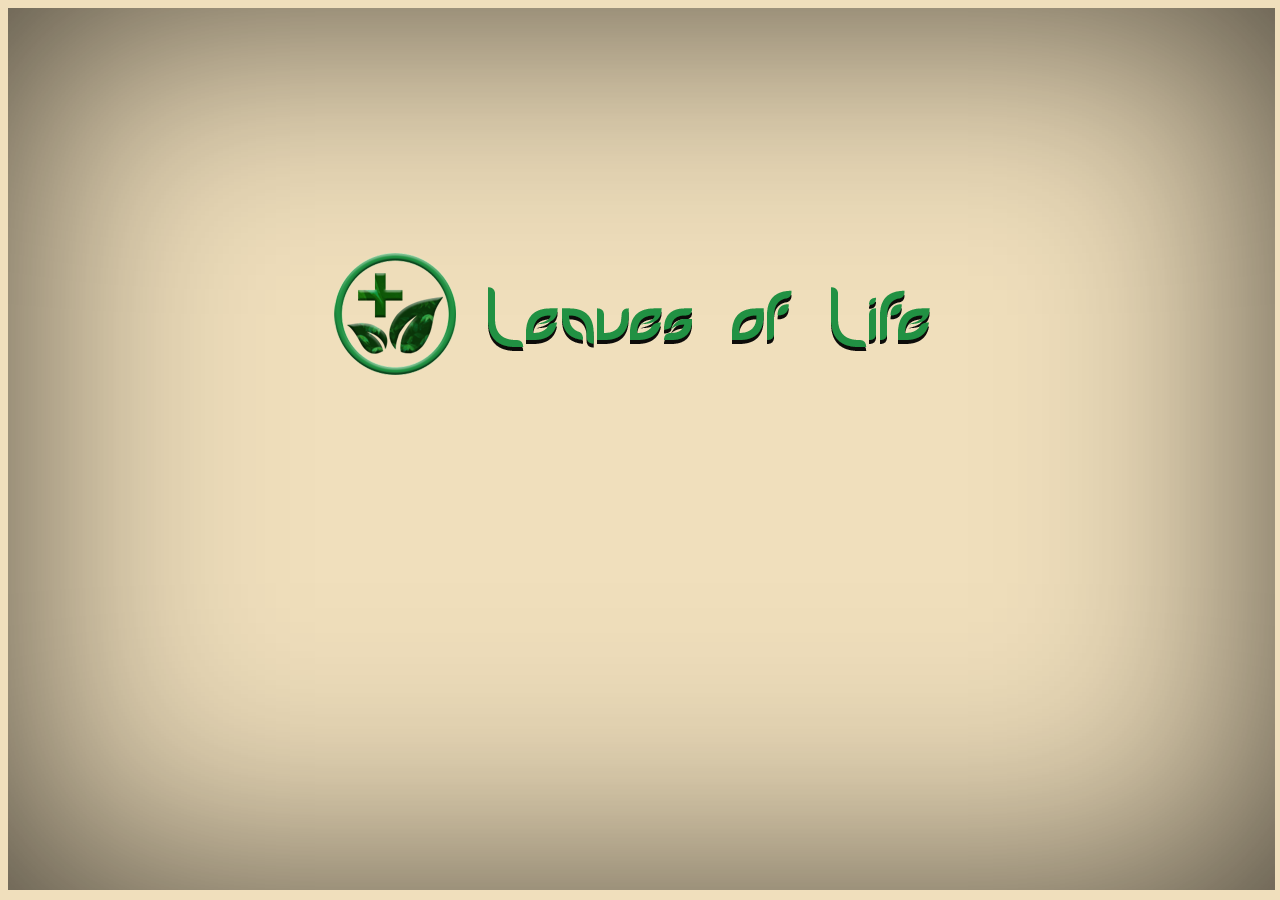
<file: index.html>
<html>
<head>
	<meta name="viewport" content="width=device-width, initial-scale=1.0">
	<link rel="icon" type="images/x-icon" href="Images/icon.png">
	<title> LEAVES OF LIFE </title>
<style>
	IMG.logo {
		display: block;
  		margin-left: auto;
 		margin-right: auto;
		margin-top: 19%;
		transition: all 0.3s ease-in-out;
	}
	IMG.logo:hover {
		transform: scale(1.05);
	}
	.vignette {
  		position: fixed;
 		top: 0;
 		left: 0;
 		width: 99%;
 		height: 98%;
 		box-shadow: 0 0 300px rgba(0,0,0,0.7) inset;
}

</style>
</head>
<body class="vignette" bgcolor="#F0DFBC">
	<a href="ABOUTUS.html"><img class="logo" src="Images/logo.png"></a>
</body>
</html>
</file>
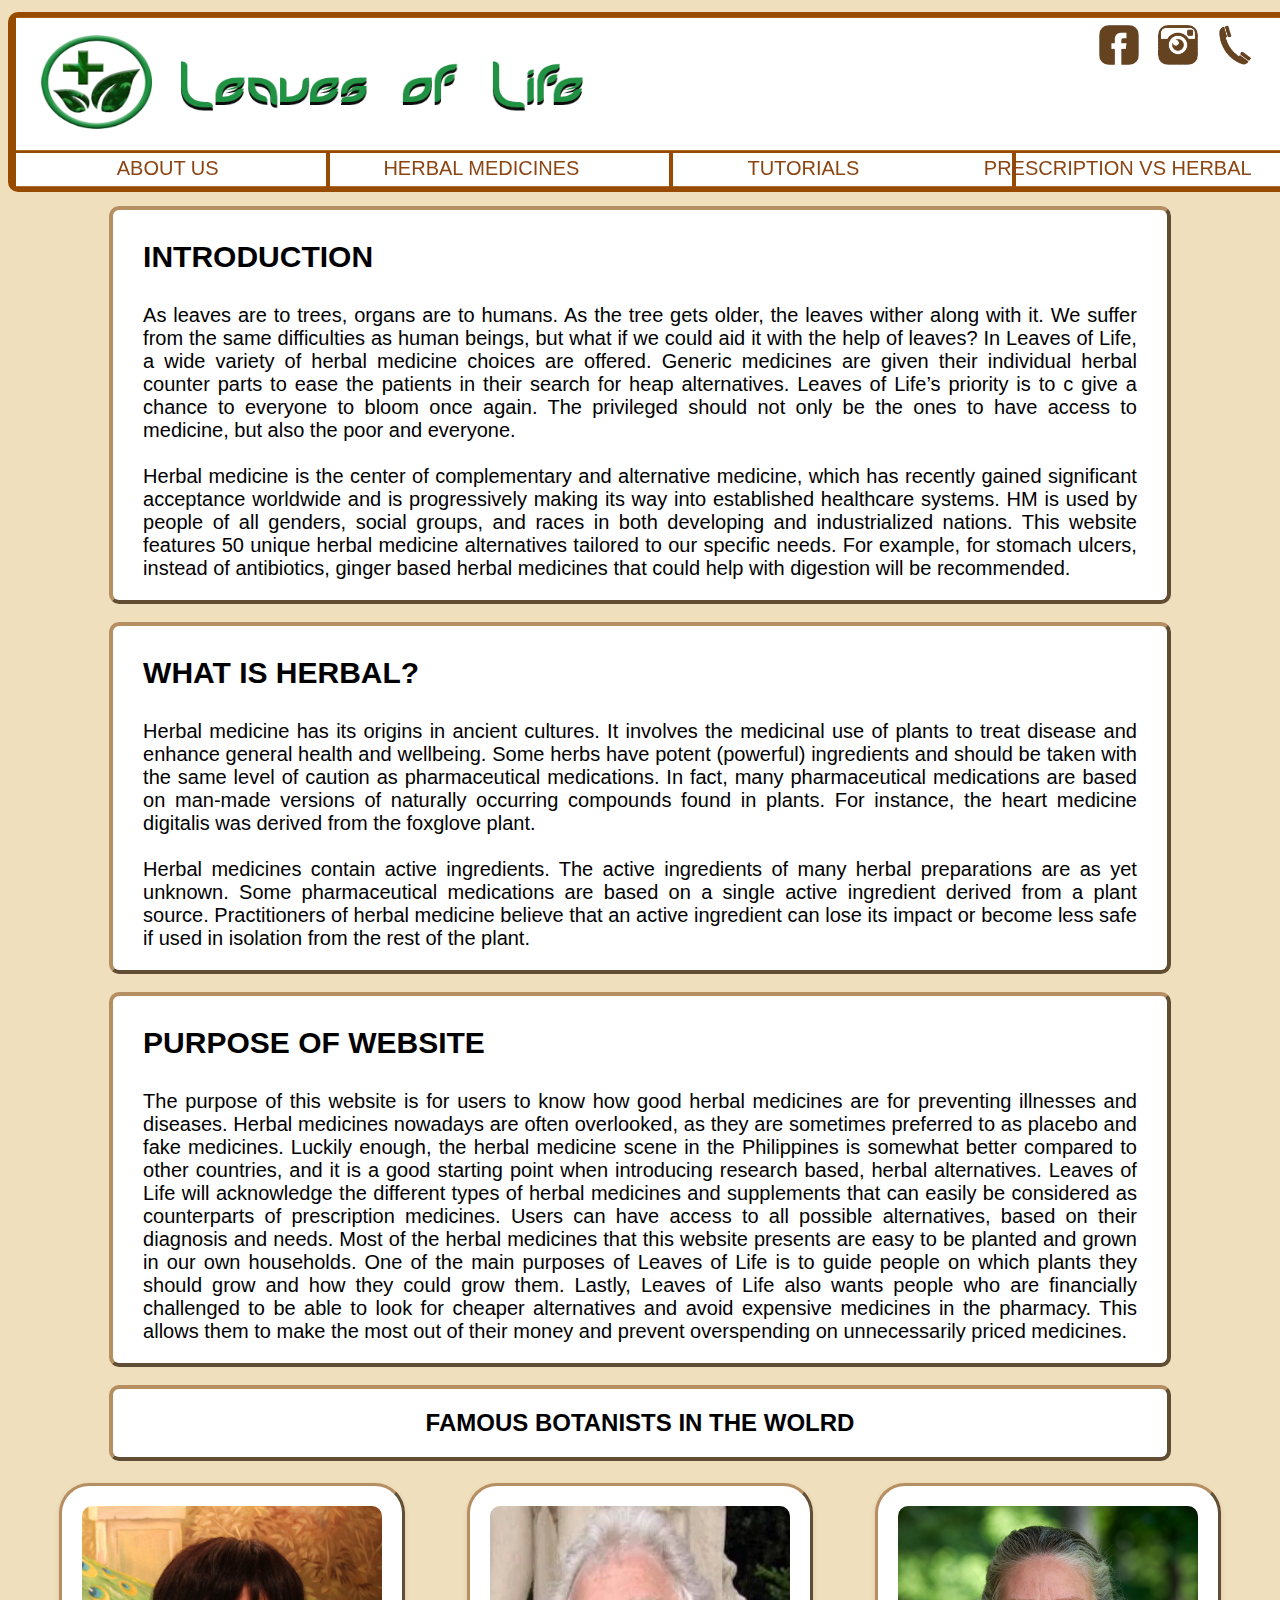
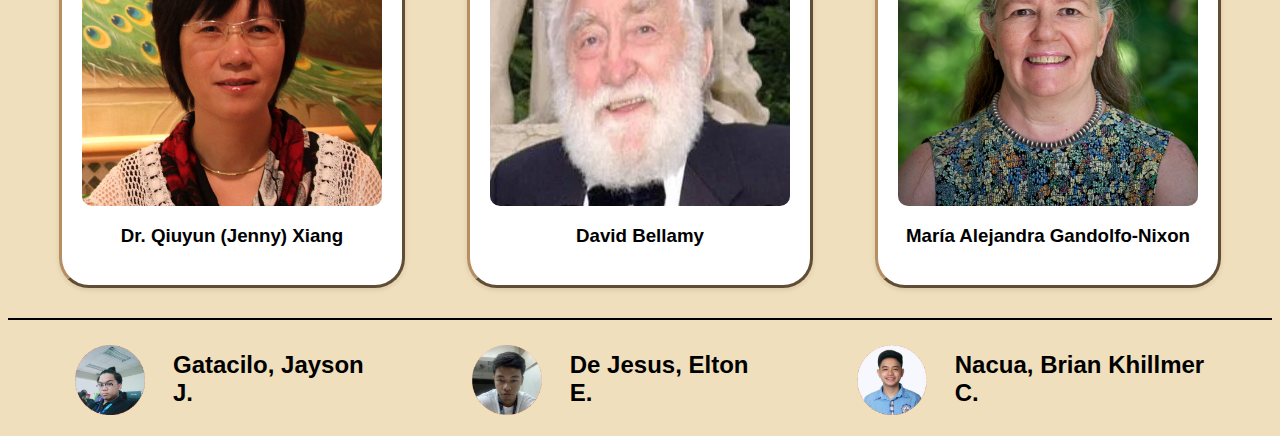
<file: ABOUTUS.html>
<html>
<head>
	<meta name="viewport" content="width=device-width, initial-scale=1.0">
	<link rel="icon" type="images/x-icon" href="Images/icon.png">
	<link rel="stylesheet" href="CSS/ABOUTUS.css">
	<title> LEAVES OF LIFE </title>
</head>
<body bgcolor="#F0DFBC">
	<div class="container1">
			<img src="Images/Categories.png">
			<a href="index.html"><img class="logo" src="Images/logo.png"></a>
			<a href="FBACC.html"><img class="fb" src="Images/fb.png"></a>
			<a href="IGACC.html"><img class="ig" src="Images/ig.png"></a>
			<a href="NUMBER.html"><img class="con" src="Images/contact.png"></a>
			
			<div class="ab"><a href="ABOUTUS.html"><b> ABOUT US </b></a></div>
			<div class="herb"><a href="HERBALMEDICINES.html"><b> HERBAL MEDICINES </b></a></div>
			<div class="tuto"><a href="TUTORIALS.html"><b> TUTORIALS </b></a></div>
			<div class="vs"><a href="PRESCRIPTIONVSHERBAL.html"><b> PRESCRIPTION VS HERBAL </b></a></div>
	</div>
	<br>
	<div class="container2">
		<h1> INTRODUCTION </h1>
		<p> As leaves are to trees, organs are to humans. As the tree gets older, the leaves wither along with it. We suffer 
		from the same difficulties as human beings, but what if we could aid it with the help of leaves? In Leaves of Life,
		 a wide variety of herbal medicine choices are offered. Generic medicines are given their individual herbal counter
		 parts to ease the patients in their search for heap alternatives. Leaves of Life’s priority is to c give a chance to 
		 everyone to bloom once again. The privileged should not only be the ones to have access to medicine, but also  
		the poor and everyone. 
		<br><br>
		Herbal medicine is the center of complementary and alternative medicine, which has recently gained significant 
		acceptance worldwide and is progressively making its way into established healthcare systems. HM is used by  
		people of all genders, social groups, and races in both developing and industrialized nations. This website 
		features 50 unique herbal medicine alternatives tailored to our specific needs. For example, for stomach ulcers, 
		instead of antibiotics, ginger based herbal medicines that could help with digestion will be recommended.
		</p>
	</div>
	<br>
	<div class="container2">
		<h1> WHAT IS HERBAL? </h1>
		<p> Herbal medicine has its origins in ancient cultures. It involves the medicinal use of plants to treat disease and 
		enhance general health and wellbeing. Some herbs have potent (powerful) ingredients and should be taken with the same 
		level of caution as pharmaceutical medications. In fact, many pharmaceutical medications are based on man-made versions of 
		naturally occurring compounds found in plants. For instance, the heart medicine digitalis was derived from the foxglove plant. 
		<br><br>
		Herbal medicines contain active ingredients. The active ingredients of many herbal preparations are as yet unknown. Some 
		pharmaceutical medications are based on a single active ingredient derived from a plant source. Practitioners of herbal 
		medicine believe that an active ingredient can lose its impact or become less safe if used in isolation from the rest 
		of the plant.
		</p>
	</div>
	<br>
	<div class="container2">
		<h1> PURPOSE OF WEBSITE </h1>
		<p> The purpose of this website is for users to know how good herbal medicines are for preventing illnesses and 
		diseases. Herbal medicines nowadays are often overlooked, as they are sometimes preferred to as placebo and 
		fake medicines. Luckily enough, the herbal medicine scene in the Philippines is somewhat better compared to 
		other countries, and it is a good starting point when introducing research based, herbal alternatives.
		Leaves of Life will acknowledge the different types of herbal medicines and supplements that can easily be 
		considered as counterparts of prescription medicines. Users can have access to all possible alternatives, based 
		on their diagnosis and needs. Most of the herbal medicines that this website presents are easy to be planted and 
		grown in our own households. One of the main purposes of Leaves of Life is to guide people on which plants they 
		should grow and how they could grow them. Lastly, Leaves of Life also wants people who are financially challenged 
		to be able to look for cheaper alternatives and avoid expensive medicines in the pharmacy. This allows them to make 
		the most out of their money and prevent overspending on unnecessarily priced medicines.
		</p>
	</div>
	<br>
	<div class="container2">
		<h2 align="center"><font face="helvetica"> FAMOUS BOTANISTS IN THE WOLRD </h2>
	</div>
	<table class="botanists" align="center">
		<tr>
			<td class="space">
				<div class="card">
					<img class="imgbota" src="Images/Botanists/botanist1.png">
					<h3 align="center"> Dr. Qiuyun (Jenny) Xiang </h3>
				</div>
			</td>
			<td class="space">
				<div class="card">
					<img class="imgbota" src="Images/Botanists/botanist2.png">
					<h3 align="center"> David Bellamy </h3>
				</div>
			</td>
			<td class="space">
				<div class="card">
					<img class="imgbota" src="Images/Botanists/botanist3.png">
					<h3 align="center"> María Alejandra Gandolfo-Nixon </h3>
				</div>
			</td>
		</tr>
	</table>
			<hr color="black">
	      <footer>
	  <table align="center" class="cont-infos">
		<tr align>
		  <td class="spaces">
		  <div class="cards">
			<img class="align" src="Images/Creators/creator1.png" height="70px" width="70px"> &nbsp;
		  </div>
		  </td>
		  <td class="spacess">
		  <div class="cardss">
			<h2> Gatacilo, Jayson J. </h2>
		  </div>
		  </td>
		  <td class="spaces">
		  <div class="cards">
			<img class="align" src="Images/Creators/creator2.png" height="70px" width="70px"> &nbsp;
		  </div>
		  </td>
		  <td class="spacess">
		  <div class="cardss">
			<h2> De Jesus, Elton E. </h2>
		  </div>
		  </td>
		  <td class="spaces">
		  <div class="cards">
			<img class="align" src="Images/Creators/creator3.png" height="70px" width="70px"> &nbsp;
		  </div>
		  </td>
		  <td class="spacess">
		  <div class="cardss">
			<h2> Nacua, Brian Khillmer C. </h2>
		  </div>
		  </td>
		</tr>
	  </table>
      </footer>
</body>
</html>
</file>
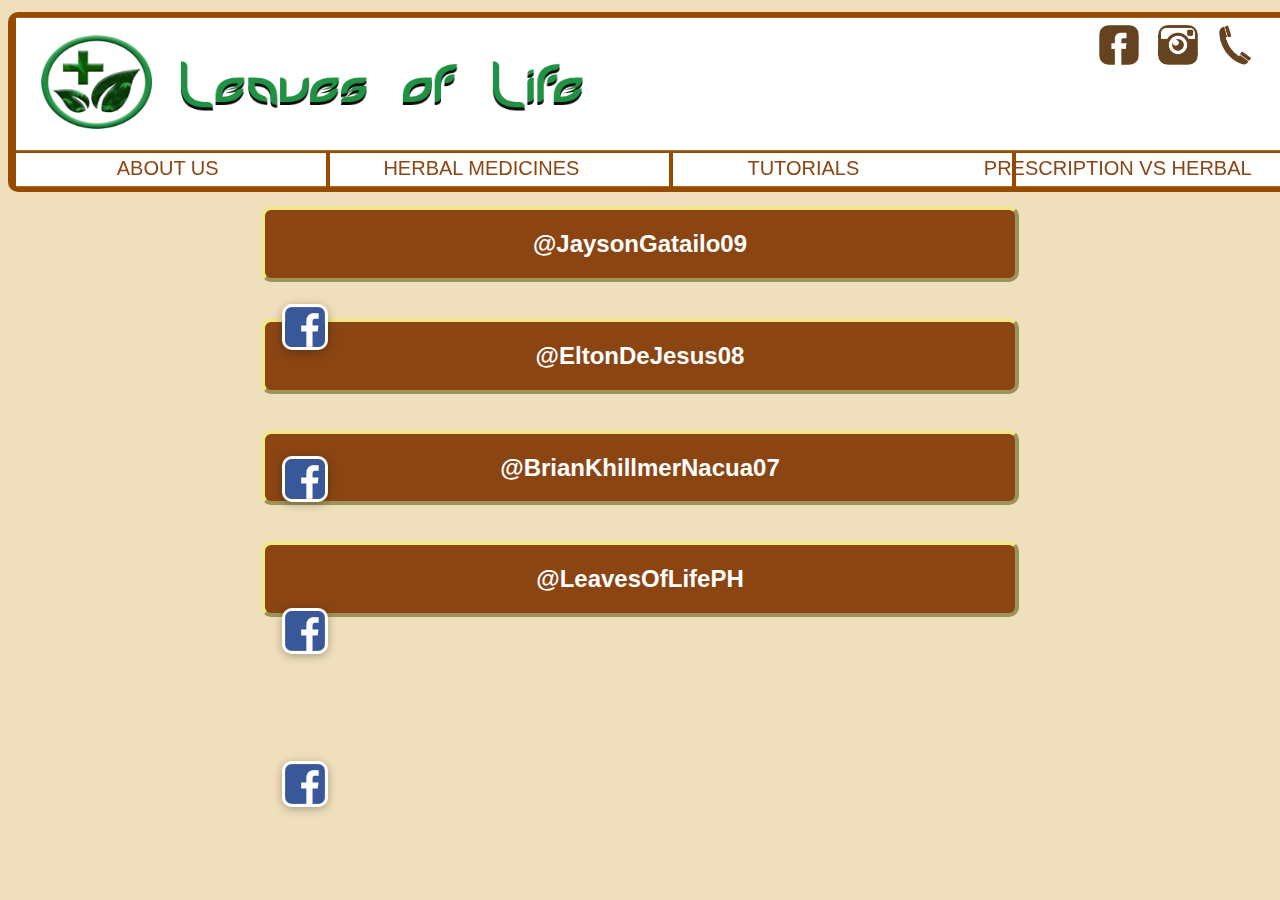
<file: FBACC.html>
<html>
<head>
	<meta name="viewport" content="width=device-width, initial-scale=1.0">
	<link rel="icon" type="images/x-icon" href="Images/icon.png">
	<link rel="stylesheet" href="CSS/FBACC.css">
	<title> LEAVES OF LIFE </title>
</head>
<body bgcolor="#F0DFBC">
	<div class="container1">
			<img src="Images/Categories.png">
			<a href="index.html"><img class="logo" src="Images/logo.png"></a>
			<a href="FBACC.html"><img class="fb" src="Images/fb.png"></a>
			<a href="IGACC.html"><img class="ig" src="Images/ig.png"></a>
			<a href="NUMBER.html"><img class="con" src="Images/contact.png"></a>
			
			<div class="ab"><a href="ABOUTUS.html"><b> ABOUT US </b></a></div>
			<div class="herb"><a href="HERBALMEDICINES.html"><b> HERBAL MEDICINES </b></a></div>
			<div class="tuto"><a href="TUTORIALS.html"><b> TUTORIALS </b></a></div>
			<div class="vs"><a href="PRESCRIPTIONVSHERBAL.html"><b> PRESCRIPTION VS HERBAL </b></a></div>
	</div>
	<br>
	<div class="container2">
		<h2 align="center"><font face="helvetica"><b> @JaysonGatailo09 </b></h2>
		<img class="fb1" src="Images/fbs.png">
	</div>
	<br>
	<br>
	<div class="container2">
		<h2 align="center"><font face="helvetica"><b> @EltonDeJesus08 </b></h2>
		<img class="fb2" src="Images/fbs.png">
	</div>
	<br>
	<br>
	<div class="container2">
		<h2 align="center"><font face="helvetica"><b> @BrianKhillmerNacua07 </b></h2>
		<img class="fb3" src="Images/fbs.png">
	</div>
	<br>
	<br>
	<div class="container2">
		<h2 align="center"><font face="helvetica"><b> @LeavesOfLifePH </b></h2>
		<img class="fb4" src="Images/fbs.png">
	</div>
	<br>
</body>
</html>
</file>
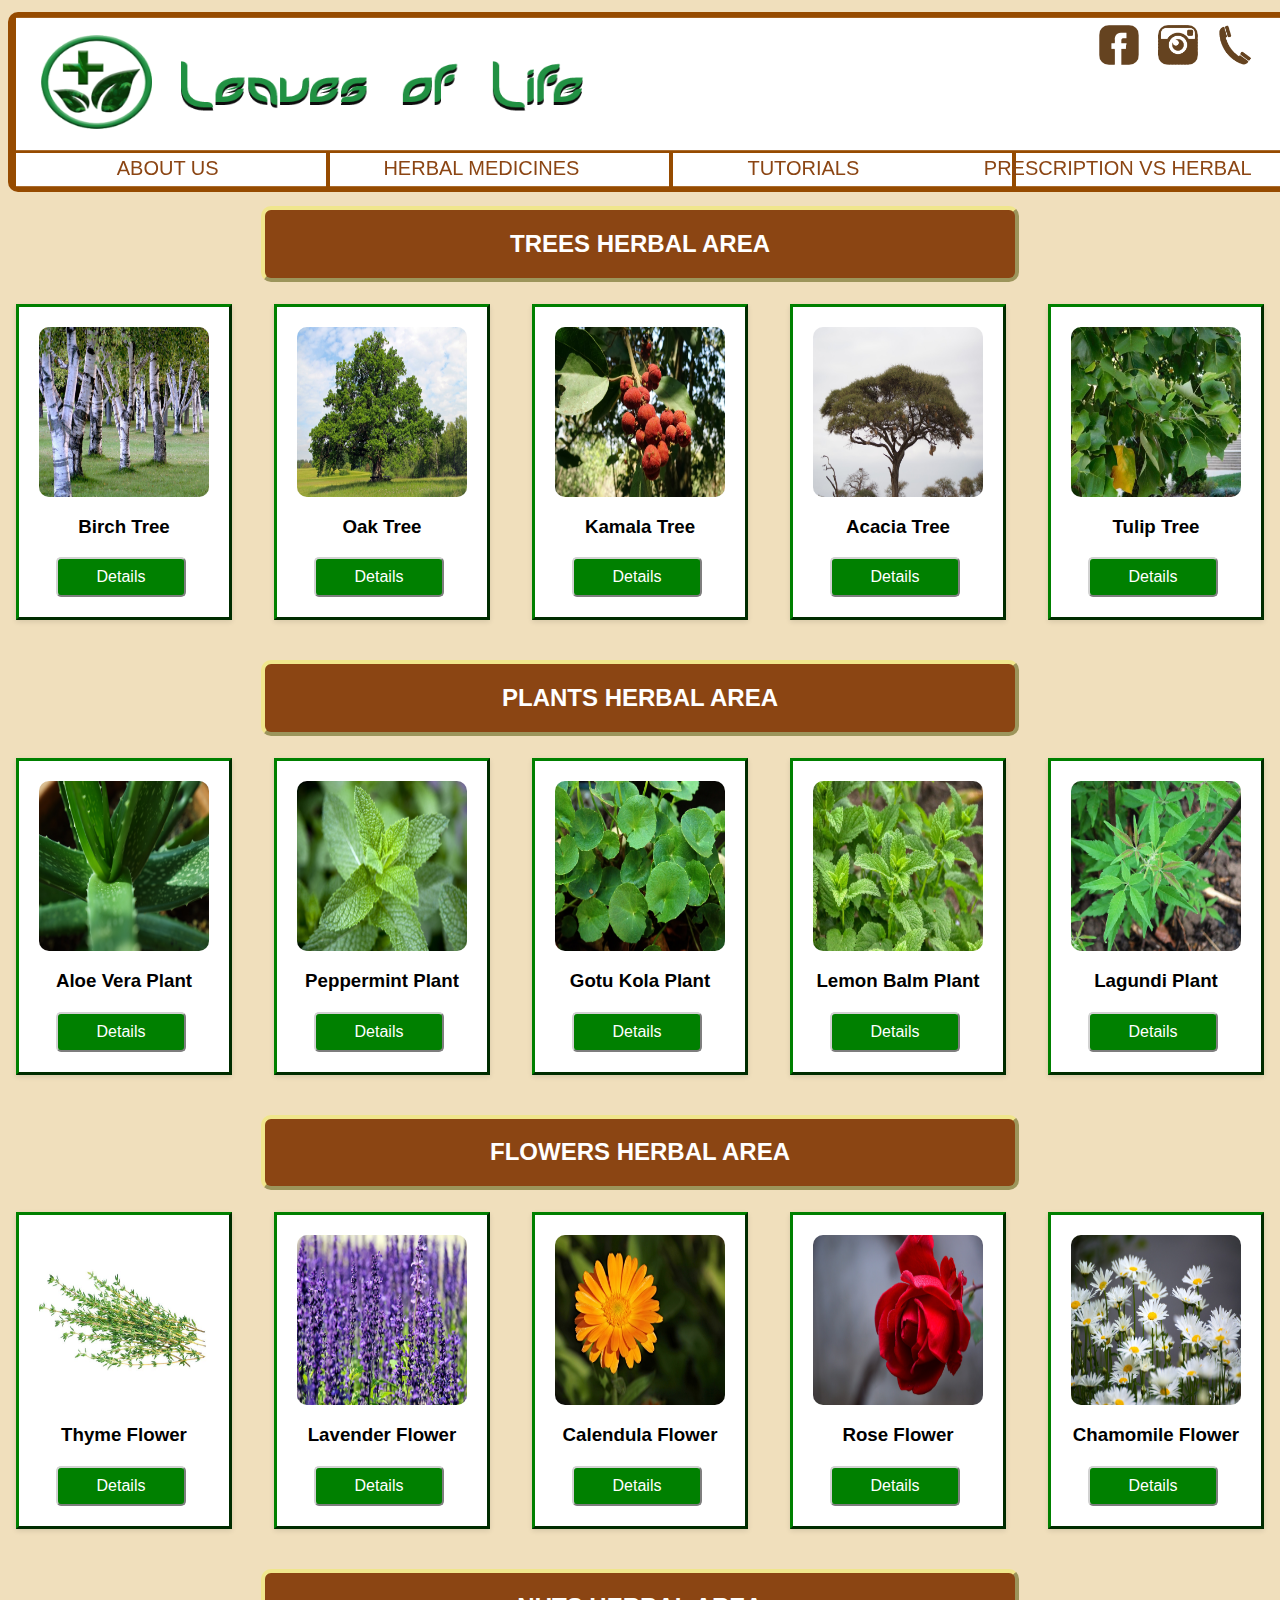
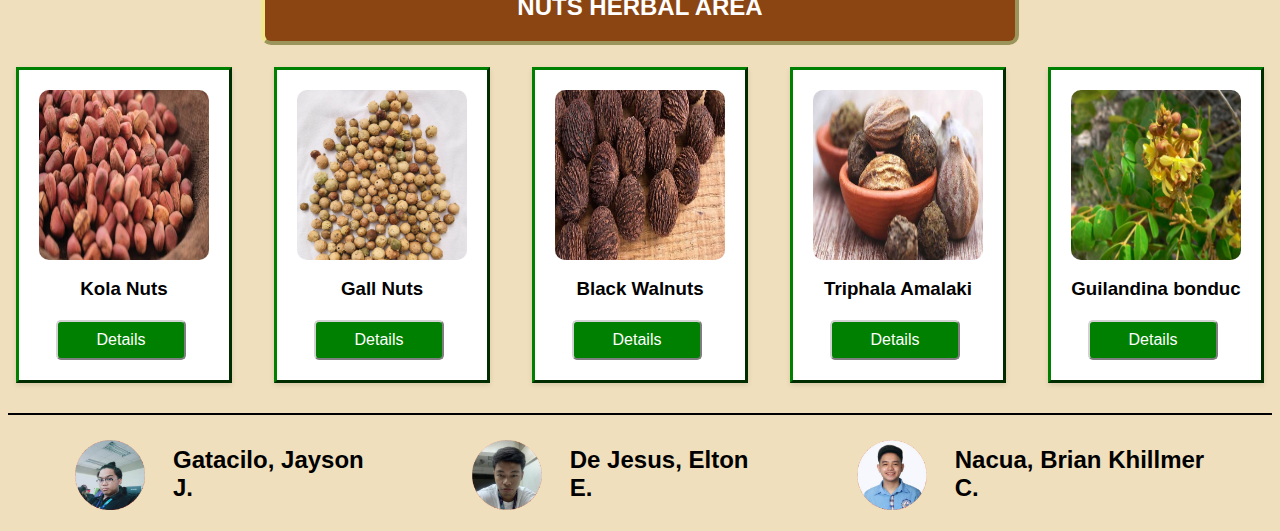
<file: HERBALMEDICINES.html>
<html>
<head>
	<meta name="viewport" content="width=device-width, initial-scale=1.0">
	<link rel="icon" type="images/x-icon" href="Images/icon.png">
	<link rel="stylesheet" href="CSS/HERBALMEDICINES.css">
	<title> LEAVES OF LIFE </title>
</head>
<body bgcolor="#F0DFBC">
	<div class="container1">
			<img src="Images/Categories.png">
			<a href="index.html"><img class="logo" src="Images/logo.png"></a>
			<a href="FBACC.html"><img class="fb" src="Images/fb.png"></a>
			<a href="IGACC.html"><img class="ig" src="Images/ig.png"></a>
			<a href="NUMBER.html"><img class="con" src="Images/contact.png"></a>
			
			<div class="ab"><a href="ABOUTUS.html"><b> ABOUT US </b></a></div>
			<div class="herb"><a href="HERBALMEDICINES.html"><b> HERBAL MEDICINES </b></a></div>
			<div class="tuto"><a href="TUTORIALS.html"><b> TUTORIALS </b></a></div>
			<div class="vs"><a href="PRESCRIPTIONVSHERBAL.html"><b> PRESCRIPTION VS HERBAL </b></a></div>
	</div>
	<br>
	<div class="container2">
		<h2 align="center"><font face="helvetica"><b> TREES HERBAL AREA </b></h2>
	</div>
	<!--TREE HERBAL-->
	<table class="herbal" align="center">
		<tr>
			<td class="space">
				<div class="card">
					<img class="imgherb" src="Images/Herbal/herbalt1.png">
					<h3 align="center"> Birch Tree </h3>
					<button class="button" type="button" id="myBtn"> Details </button>
						<div id="myModal" class="modal">
							  <div class="modal-content">
								<span class="close">&times;</span><br>
								<img class="dphoto" src="Images/Herbal/herbalt1.png">
								<h1 align="center"> Birch Tree </h1>
								<p>A birch has smooth, resinous, varicoloured or white bark, marked by horizontal pores (lenticels), which usually peels horizontally in thin sheets, especially on young trees. On older trunks the thick, deeply furrowed bark breaks into irregular plates. Short, slender branches rise to a narrow pyramidal crown on a young tree; they become horizontal, often pendulous, on an older tree. The egg-shaped or triangular, usually pointed leaves have toothed margins; they are alternately arranged on the branchlets.</p>
							  </div>
						</div>
				</div>
			</td>
			<td class="space">
				<div class="card">
					<img class="imgherb" src="Images/Herbal/herbalt2.png">
					<h3 align="center"> Oak Tree </h3>
					<button class="button" type="button" id="myBtn1"> Details </button>
						<div id="myModal1" class="modal">
							  <div class="modal-content">
								<span class="close1">&times;</span><br>
								<img class="dphoto" src="Images/Herbal/herbalt2.png">
								<h1 align="center"> Oak Tree </h1>
								<p>Oak trees are one of the most robust and large trees in the world, and they’ve been around for millions of years.<br>Oaks are trees and shrubs of the beech family. There are about 450 species, or types, of oak. They are common in places with mild weather.<br>Oaks can take 100 years to develop fully and can then live another 900 years. Oak trees can grow to 150 feet (45 meters) high. They have thick trunks and large branches that spread wide. The leaves can have rounded, rough, or smooth edges. Oaks bear male flowers and female flowers on the same tree. The fruit is the acorn—a round nut in a woody cup. New oaks can grow easily from acorns.</p>
							  </div>
						</div>
				</div>
			</td>
			<td class="space">
				<div class="card">
					<img class="imgherb" src="Images/Herbal/herbalt3.png">
					<h3 align="center"> Kamala Tree </h3>
					<button class="button" type="button" id="myBtn2"> Details </button>
						<div id="myModal2" class="modal">
							  <div class="modal-content">
								<span class="close2">&times;</span><br>
								<img class="dphoto" src="Images/Herbal/herbalt3.png">
								<h1 align="center"> Kamala Tree </h1>
								<p>The kamala tree (Mallotus philippensis) is a tropical tree most notable for its bright orange-red seed pods that are valued for their dye-producing abilities. The tree is also grown for its wood. This tree is also grown ornamentally, largely because of its brightly colored fruit. Very common perennial shrub or small tree found in outer Himalayas ascending to 1500 meters.</p>
							  </div>
						</div>
				</div>
			</td>
			</td>
			<td class="space">
				<div class="card">
					<img class="imgherb" src="Images/Herbal/herbalt4.png">
					<h3 align="center"> Acacia Tree </h3>
					<button class="button" type="button" id="myBtn3"> Details </button>
						<div id="myModal3" class="modal">
							  <div class="modal-content">
								<span class="close3">&times;</span><br>
								<img class="dphoto" src="Images/Herbal/herbalt4.png">
								<h1 align="center"> Acacia Tree </h1>
								<p>Acacias are very grateful trees, The foliage is typically bright green or bluish green and the small blooms may be creamy white, pale yellow, or bright yellow. Acacia may be evergreen or deciduous.<br><br> Most acacia tree types are fast growers, but they usually live only 20 to 30 years. Many varieties are valued for their long roots which help stabilize the soil in areas threatened by erosion. The sturdy roots reach deep for underground water, which explains why the tree tolerates extreme drought conditions.</p>
							  </div>
						</div>
				</div>
			</td>
			</td>
			<td class="space">
				<div class="card">
					<img class="imgherb" src="Images/Herbal/herbalt5.png">
					<h3 align="center"> Tulip Tree </h3>
					<button class="button" type="button" id="myBtn4"> Details </button>
						<div id="myModal4" class="modal">
							  <div class="modal-content">
								<span class="close4">&times;</span><br>
								<img class="dphoto" src="Images/Herbal/herbalt5.png">
								<h1 align="center"> Tulip Tree </h1>
								<p>One of the tallest and most beautiful eastern hardwoods, with a long, straight trunk, a narrow crown that spreads with age, and large showy flowers resembling tulips or lilies. A tall, straight, deciduous tree, up to150 ft. tall (sometimes taller), tulip tree has a medium to narrow crown and distinctive, star-shaped foliage. The leaves are waxy and smooth, and dependably turn bright gold in fall. Showy, yellow-orange, tulip-like flowers are often missed because they are up 50 ft. or higher in the tops of trees. Cone-shaped seedheads remain after leaves have fallen.</p>
							  </div>
						</div>
				</div>
			</td>
		</tr>
	</table>
	<br>
	<div class="container2">
		<h2 align="center"><font face="helvetica"><b> PLANTS HERBAL AREA </b></h2>
	</div>
	<!--PLANT HERBAL-->
	<table class="herbal" align="center">
		<tr>
			<td class="space">
				<div class="card">
					<img class="imgherb" src="Images/Herbal/herbalp1.png">
					<h3 align="center"> Aloe Vera Plant </h3>
					<button class="button" type="button" id="myBtn5"> Details </button>
						<div id="myModal5" class="modal">
							  <div class="modal-content">
								<span class="close5">&times;</span><br>
								<img class="dphoto" src="Images/Herbal/herbalp1.png">
								<h1 align="center"> Aloe Vera Plant </h1>
									<p>Aloe is a cactus-like plant that grows in hot, dry climates. It is cultivated in subtropical regions around the world, including the southern border areas of Texas, New Mexico, Arizona, and California. Historically, aloe has been used for skin conditions and was thought to improve baldness and promote wound healing. Aloe is used topically (applied to the skin) and orally. Topical use of aloe is promoted for acne, lichen planus (a very itchy rash on the skin or in the mouth), oral submucous fibrosis, burning mouth syndrome, burns, and radiation-induced skin toxicity. Oral use of aloe is promoted for weight loss, diabetes, hepatitis, and inflammatory bowel disease (a group of conditions caused by gut inflammation that includes Crohn’s disease and ulcerative colitis).</p>
							  </div>
						</div>
				</div>
			</td>
			<td class="space">
				<div class="card">
					<img class="imgherb" src="Images/Herbal/herbalp2.png">
					<h3 align="center"> Peppermint Plant </h3>
					<button class="button" type="button" id="myBtn6"> Details </button>
						<div id="myModal6" class="modal">
							  <div class="modal-content">
								<span class="close6">&times;</span><br>
								<img class="dphoto" src="Images/Herbal/herbalp2.png">
								<h1 align="center"> Peppermint Plant </h1>
									<p>Peppermint is a common flavoring agent in foods and beverages, and peppermint oil is used as a fragrance in soaps and cosmetics. Peppermint has been used for health purposes for several thousand years. Records from ancient Greece, Rome, and Egypt mention that it was used for digestive disorders and other conditions. Peppermint has a strong sweetish odour and a warm pungent taste with a cooling aftertaste. The leaves are typically used fresh as a culinary herb, and the flowers are dried and used to flavour candy, desserts, beverages, salads, and other foods. Its essential oil is also widely used as a flavouring.</p>
							  </div>
						</div>
				</div>
			</td>
			<td class="space">
				<div class="card">
					<img class="imgherb" src="Images/Herbal/herbalp3.png">
					<h3 align="center"> Gotu Kola Plant </h3>
					<button class="button" type="button" id="myBtn7"> Details </button>
						<div id="myModal7" class="modal">
							  <div class="modal-content">
								<span class="close7">&times;</span><br>
								<img class="dphoto" src="Images/Herbal/herbalp3.png">
								<h1 align="center"> Gotu Kola Plant </h1>
									<p>Gotu kola, or Centella asiatica, is a plant traditionally used in Chinese and Indonesian medicine. Known as the “herb of longevity,” this plant is indigenous to the wetlands of Southeast Asia, where it’s consumed as a juice, tea, or supplement. Practitioners of alternative medicine use gotu kola for its anti-inflammatory benefits, as well as to promote overall mental health. While some benefits of the herb may need further study, gotu kola may help improve your health and well-being.</p>
							  </div>
						</div>
				</div>
			</td>
			</td>
			<td class="space">
				<div class="card">
					<img class="imgherb" src="Images/Herbal/herbalp4.png">
					<h3 align="center"> Lemon Balm Plant </h3>
					<button class="button" type="button" id="myBtn8"> Details </button>
						<div id="myModal8" class="modal">
							  <div class="modal-content">
								<span class="close8">&times;</span><br>
								<img class="dphoto" src="Images/Herbal/herbalp4.png">
								<h1 align="center"> Lemon Balm Plant </h1>
									<p>Lemon balm (Melissa officinalis) is an herb from the mint family. The leaves, which have a mild lemon aroma, are used to make medicine and flavor foods. Lemon balm contains chemicals that seem to have a sedative and calming effect. It might also reduce the growth of some viruses and bacteria.</p>
							  </div>
						</div>
				</div>
			</td>
			</td>
			<td class="space">
				<div class="card">
					<img class="imgherb" src="Images/Herbal/herbalp5.png">
					<h3 align="center"> Lagundi Plant </h3>
					<button class="button" type="button" id="myBtn9"> Details </button>
						<div id="myModal9" class="modal">
							  <div class="modal-content">
								<span class="close9">&times;</span><br>
								<img class="dphoto" src="Images/Herbal/herbalp5.png">
								<h1 align="center"> Lagundi Plant </h1>
									<p>Lagundi (scientific name: Vitex negundo) is a large native shrub that grows in Asia and Southeast Asia such as the Philippines and India and has been traditionally used as herbal medicine and is an important medicinal plant in Ayurvedic and Unani systems of medicine. The extracts from its leaves and roots are mostly considered to provide the most health benefits. The Philippine Department of Health has conducted research and study for Lagundi and has suggested that the lagundi plant has a number of verifiable therapeutic value and health benefits to man.</p>
							  </div>
						</div>
				</div>
			</td>
		</tr>
	</table>
	<br>
	<div class="container2">
		<h2 align="center"><font face="helvetica"><b> FLOWERS HERBAL AREA </b></h2>
	</div>
	<!--FLOWERS HERBAL-->
	<table class="herbal" align="center">
		<tr>
			<td class="space">
				<div class="card">
					<img class="imgherb" src="Images/Herbal/herbalf1.png">
					<h3 align="center"> Thyme Flower </h3>
					<button class="button" type="button" id="myBtn10"> Details </button>
						<div id="myModal10" class="modal">
							  <div class="modal-content">
								<span class="close10">&times;</span><br>
								<img class="dphoto" src="Images/Herbal/herbalf1.png">
								<h1 align="center"> Thyme Flower </h1>
									<p>Thyme (Thymus vulgaris) is an herb with a distinct smell. The flowers, leaves, and oil are commonly used to flavor foods and are also used as medicine. Thyme contains chemicals that might help bacterial and fungal infections. It also might help relieve coughing and have antioxidant effects. Common thyme is a dwarf, woody, evergreen perennial in the Lamiaceae (mint) family. Common thyme originated in southern Europe and northern Africa. It prefers the dry, rocky soils of the Mediterranean. Thyme has been used for centuries as a culinary herb or herbal medicine.</p>
							  </div>
						</div>
				</div>
			</td>
			<td class="space">
				<div class="card">
					<img class="imgherb" src="Images/Herbal/herbalf2.png">
					<h3 align="center"> Lavender Flower </h3>
					<button class="button" type="button" id="myBtn11"> Details </button>
						<div id="myModal11" class="modal">
							  <div class="modal-content">
								<span class="close11">&times;</span><br>
								<img class="dphoto" src="Images/Herbal/herbalf2.png">
								<h1 align="center"> Lavender Flower </h1>
									<p>Lavender is native to the mountainous zones of the Mediterranean where it grows in sunny, stony habitats. Lavender is a heavily branched short shrub that grows to a height of roughly 60 centimeters (about 24 inches). Its broad rootstock bears woody branches with upright, rod like, leafy, green shoots. A silvery down covers the gray green narrow leaves, which are oblong and tapered, attached directly at the base, and curled spirally. The oil in lavender's small, blue violet flowers gives the herb its fragrant scent. The flowers are arranged in spirals of 6 to 10 blossoms, forming interrupted spikes above the foliage</p>
							  </div>
						</div>
				</div>
			</td>
			<td class="space">
				<div class="card">
					<img class="imgherb" src="Images/Herbal/herbalf3.png">
					<h3 align="center"> Calendula Flower </h3>
					<button class="button" type="button" id="myBtn12"> Details </button>
						<div id="myModal12" class="modal">
							  <div class="modal-content">
								<span class="close12">&times;</span><br>
								<img class="dphoto" src="Images/Herbal/herbalf3.png">
								<h1 align="center"> Calendula Flower </h1>
									<p>The flower petals of the calendula plant (Calendula officinalis), or pot marigold, have been used for medicinal purposes since at least the 12th century. Calendula is native to Mediterranean countries but is now grown as an ornamental plant throughout the world. However, it is not the same as the annual marigold plant that is often grown in gardens. Calendula is an annual plant that thrives in almost any soil but can typically be found in Europe, Western Asia, and the United States. It belongs to the same family as daisies, chrysanthemums, and ragweed. Its branching stems grow to a height of 30 to 60 cm, and it blooms from early spring until frost. The orange-yellow petals of the flowers are used for medicine.</p>
							  </div>
						</div>
				</div>
			</td>
			</td>
			<td class="space">
				<div class="card">
					<img class="imgherb" src="Images/Herbal/herbalf4.png">
					<h3 align="center"> Rose Flower </h3>
					<button class="button" type="button" id="myBtn13"> Details </button>
						<div id="myModal13" class="modal">
							  <div class="modal-content">
								<span class="close13">&times;</span><br>
								<img class="dphoto" src="Images/Herbal/herbalf4.png">
								<h1 align="center"> Rose Flower </h1>
									<p>Roses are one of the most loved flowers in the world. These stunning and fragrant symbols of love have been in cultivation for thousands of years. They come in all sorts of fantastical forms and exquisite colours that are enjoyed in ornamental displays throughout the world. Their stems are usually prickly and their glossy, green leaves have toothed edges. Rose flowers vary in size and shape. They burst with colours ranging from pastel pink, peach, and cream, to vibrant yellow, orange, and red. Many roses are fragrant, and some produce berry-like fruits called hips.</p>
							  </div>
						</div>
				</div>
			</td>
			</td>
			<td class="space">
				<div class="card">
					<img class="imgherb" src="Images/Herbal/herbalf5.png">
					<h3 align="center"> Chamomile Flower </h3>
					<button class="button" type="button" id="myBtn14"> Details </button>
						<div id="myModal14" class="modal">
							  <div class="modal-content">
								<span class="close14">&times;</span><br>
								<img class="dphoto" src="Images/Herbal/herbalf5.png">
								<h1 align="center"> Chamomile Flower </h1>
									<p>The tiny daisy-like flowers of German chamomile have white collars circling raised, cone-shaped, yellow centers and are less than an inch wide, growing on long, thin, light green stems. Sometimes chamomile grows wild and close to the ground, but you can also find it bordering herb gardens. It can reach up to 3 feet high. German chamomile is native to Europe, north Africa, and some parts of Asia. It is closely related to Roman chamomile (Chamaemelum nobile), which, although less commonly used, has many of the same medicina</p>
							  </div>
						</div>
				</div>
			</td>
		</tr>
	</table>
	<br>
	<div class="container2">
		<h2 align="center"><font face="helvetica"><b> NUTS HERBAL AREA </b></h2>
	</div>
	<!--NUTS HERBAL-->
	<table class="herbal" align="center">
		<tr>
			<td class="space">
				<div class="card">
					<img class="imgherb" src="Images/Herbal/herbal1.png">
					<h3 align="center"> Kola Nuts </h3>
					<button class="button" type="button" id="myBtn15"> Details </button>
						<div id="myModal15" class="modal">
							  <div class="modal-content">
								<span class="close15">&times;</span><br>
								<img class="dphoto" src="Images/Herbal/herbal1.png">
								<h1 align="center"> Kola Nuts </h1>
									<p>Kola nitida is a tall tree, native to tropical Africa, with yellow flowers that ripen into walnut-sized, reddish-brown seeds. The seeds are referred to as kola nuts, which are bitter tasting, contain caffeine, and symbolize peace and friendship for many cultures. Cola nut is used for short-term relief of fatigue, depression, chronic fatigue syndrome (CFS), melancholy, lack of normal muscle tone (atony), exhaustion, dysentery, a type of diarrhea called atonic diarrhea, weight loss, and migraine headaches. In foods and beverages, cola nut is used as a flavoring ingredient.</p>
							  </div>
						</div>
				</div>
			</td>
			<td class="space">
				<div class="card">
					<img class="imgherb" src="Images/Herbal/herbal2.png">
					<h3 align="center"> Gall Nuts </h3>
					<button class="button" type="button" id="myBtn16"> Details </button>
						<div id="myModal16" class="modal">
							  <div class="modal-content">
								<span class="close16">&times;</span><br>
								<img class="dphoto" src="Images/Herbal/herbal2.png">
								<h1 align="center"> Gall Nuts </h1>
									<p>quercusfolii gall nuts are an alternative tannin source with potential use in herbal medicine and the pharmaceutical industry. ethnopharmacology; pharmacopoeias; antimicrobial; herbal drugs; polyphenols. Gallnuts are used in traditional medicine for the treatment of inflammatory diseases, dental caries, and wound healing. As they have strong astringent effects, they are also used for the treatment of hemorrhage, and intestinal disorders such as diarrhea, dysentery, and cholera.</p>
							  </div>
						</div>
				</div>
			</td>
			<td class="space">
				<div class="card">
					<img class="imgherb" src="Images/Herbal/herbal3.png">
					<h3 align="center"> Black Walnuts </h3>
					<button class="button" type="button" id="myBtn17"> Details </button>
						<div id="myModal17" class="modal">
							  <div class="modal-content">
								<span class="close17">&times;</span><br>
								<img class="dphoto" src="Images/Herbal/herbal3.png">
								<h1 align="center"> Black Walnuts </h1>
									<p>Black walnuts are high in omega-3 fatty acids and many vitamins and minerals. They may reduce heart disease risk and possess anticancer and antibacterial properties. Antioxidants and other plant compounds in black walnut hulls make them a popular herbal supplement — though research is still limited. Studies show that your body converts walnut oil's fatty acids into compounds that make up your skin. Scientists believe that getting enough omega-3s and omega-6s in your diet — like those in walnut oil — may promote better skin health, heal wounds faster, and treat eczema, acne, and even some skin cancers.</p>
							  </div>
						</div>
				</div>
			</td>
			</td>
			<td class="space">
				<div class="card">
					<img class="imgherb" src="Images/Herbal/herbal4.png">
					<h3 align="center"> Triphala Amalaki </h3>
					<button class="button" type="button" id="myBtn18"> Details </button>
						<div id="myModal18" class="modal">
							  <div class="modal-content">
								<span class="close18">&times;</span><br>
								<img class="dphoto" src="Images/Herbal/herbal4.png">
								<h1 align="center"> Triphala Amalaki </h1>
									<p>Triphala is not a single fruit, plant, or herb, but rather an herbal formulation—one of the most popular and commonly used formulas in Ayurveda! Literally meaning “three fruits,” triphala (also known as "triphala churna") is a traditional Ayurvedic blend consisting of three simple ingredients, each one a beneficial fruit native to the Indian subcontinent: amalaki (Emblica officinalis), bibhitaki (Terminalia bellirica), and haritaki (Terminalia chebula).Triphala is one of the most well-known and commonly used formulas in Ayurveda. With a unique ability to detoxify and rejuvenate the body, along with a host of other benefits, this traditional herbal formula is one of the true staples of an Ayurvedic lifestyle.</p>
							  </div>
						</div>
				</div>
			</td>
			</td>
			<td class="space">
				<div class="card">
					<img class="imgherb" src="Images/Herbal/herbal5.png">
					<h3 align="center"> Guilandina bonduc </h3>
					<button class="button" type="button" id="myBtn19"> Details </button>
						<div id="myModal19" class="modal">
							  <div class="modal-content">
								<span class="close19">&times;</span><br>
								<img class="dphoto" src="Images/Herbal/herbal5.png">
								<h1 align="center"> Guilandina bonduc </h1>
									<p>Guilandina bonduc Linn. (Fabaceae), a prickly shrub that grows abundantly in tropical and subtropical regions of Southeast Asia, possesses an extensive medicinal value. A decoction of the leaves is prescribed as an antidepressant for mentally disturbed persons. In large doses the plant is believed to be poisonous. A decoction of the leaves is used to treat sinusitis, and of the roots for fatigue. Its leaves and bark are considered emmenagogue, febrifuge and anthelmintic.</p>
							  </div>
						</div>
				</div>
			</td>
		</tr>
	</table>
		<hr color="black">
	      <footer>
	  <table align="center" class="cont-infos">
		<tr align>
		  <td class="spaces">
		  <div class="cards">
			<img class="align" src="Images/Creators/creator1.png" height="70px" width="70px"> &nbsp;
		  </div>
		  </td>
		  <td class="spacess">
		  <div class="cardss">
			<h2> Gatacilo, Jayson J. </h2>
		  </div>
		  </td>
		  <td class="spaces">
		  <div class="cards">
			<img class="align" src="Images/Creators/creator2.png" height="70px" width="70px"> &nbsp;
		  </div>
		  </td>
		  <td class="spacess">
		  <div class="cardss">
			<h2> De Jesus, Elton E. </h2>
		  </div>
		  </td>
		  <td class="spaces">
		  <div class="cards">
			<img class="align" src="Images/Creators/creator3.png" height="70px" width="70px"> &nbsp;
		  </div>
		  </td>
		  <td class="spacess">
		  <div class="cardss">
			<h2> Nacua, Brian Khillmer C. </h2>
		  </div>
		  </td>
		</tr>
	  </table>
      </footer>
	
	<script>
		/*TREE JS*/
		/* Birch Tree */
		var modal = document.getElementById("myModal");
		var btn = document.getElementById("myBtn");
		var span = document.getElementsByClassName("close")[0];
		btn.onclick = function() {
			modal.style.display = "block";
		}
		span.onclick = function() {
			modal.style.display = "none";
		}
		window.onclick = function(event) {
			if (event.target == modal) {
			modal.style.display = "none";
			}
		}
		/* Oak Tree */
		var modal1 = document.getElementById("myModal1");
		var btn1 = document.getElementById("myBtn1");
		var span = document.getElementsByClassName("close1")[0];
		btn1.onclick = function() {
			modal1.style.display = "block";
		}
		span.onclick = function() {
			modal1.style.display = "none";
		}
		window.onclick = function(event) {
			if (event.target == modal1) {
			modal1.style.display = "none";
			}
		}
		/* Kamala Tree */
		var modal2 = document.getElementById("myModal2");
		var btn2 = document.getElementById("myBtn2");
		var span = document.getElementsByClassName("close2")[0];
		btn2.onclick = function() {
			modal2.style.display = "block";
		}
		span.onclick = function() {
			modal2.style.display = "none";
		}
		window.onclick = function(event) {
			if (event.target == modal2) {
			modal2.style.display = "none";
			}
		}
		/* Acacia Tree */
		var modal3 = document.getElementById("myModal3");
		var btn3 = document.getElementById("myBtn3");
		var span = document.getElementsByClassName("close3")[0];
		btn3.onclick = function() {
			modal3.style.display = "block";
		}
		span.onclick = function() {
			modal3.style.display = "none";
		}
		window.onclick = function(event) {
			if (event.target == modal3) {
			modal3.style.display = "none";
			}
		}
		/* Tulip Tree */
		var modal4 = document.getElementById("myModal4");
		var btn4 = document.getElementById("myBtn4");
		var span = document.getElementsByClassName("close4")[0];
		btn4.onclick = function() {
			modal4.style.display = "block";
		}
		span.onclick = function() {
			modal4.style.display = "none";
		}
		window.onclick = function(event) {
			if (event.target == modal4) {
			modal4.style.display = "none";
			}
		}
		/*PLANT JS*/
		/* Aloe Vera Plant */
		var modal5 = document.getElementById("myModal5");
		var btn5 = document.getElementById("myBtn5");
		var span = document.getElementsByClassName("close5")[0];
		btn5.onclick = function() {
			modal5.style.display = "block";
		}
		span.onclick = function() {
			modal5.style.display = "none";
		}
		window.onclick = function(event) {
			if (event.target == modal5) {
			modal5.style.display = "none";
			}
		}
		/* Peppermint Plant */
		var modal6 = document.getElementById("myModal6");
		var btn6 = document.getElementById("myBtn6");
		var span = document.getElementsByClassName("close6")[0];
		btn6.onclick = function() {
			modal6.style.display = "block";
		}
		span.onclick = function() {
			modal6.style.display = "none";
		}
		window.onclick = function(event) {
			if (event.target == modal6) {
			modal6.style.display = "none";
			}
		}
		/* Gotu Kola Plant */
		var modal7 = document.getElementById("myModal7");
		var btn7 = document.getElementById("myBtn7");
		var span = document.getElementsByClassName("close7")[0];
		btn7.onclick = function() {
			modal7.style.display = "block";
		}
		span.onclick = function() {
			modal7.style.display = "none";
		}
		window.onclick = function(event) {
			if (event.target == modal7) {
			modal7.style.display = "none";
			}
		}
		/* Lemon Balm Plant */
		var modal8 = document.getElementById("myModal8");
		var btn8 = document.getElementById("myBtn8");
		var span = document.getElementsByClassName("close8")[0];
		btn8.onclick = function() {
			modal8.style.display = "block";
		}
		span.onclick = function() {
			modal8.style.display = "none";
		}
		window.onclick = function(event) {
			if (event.target == modal8) {
			modal8.style.display = "none";
			}
		}
		/* Lagundi Plant */
		var modal9 = document.getElementById("myModal9");
		var btn9 = document.getElementById("myBtn9");
		var span = document.getElementsByClassName("close9")[0];
		btn9.onclick = function() {
			modal9.style.display = "block";
		}
		span.onclick = function() {
			modal9.style.display = "none";
		}
		window.onclick = function(event) {
			if (event.target == modal9) {
			modal9.style.display = "none";
			}
		}
		/*FLOWER JS*/
		/* Thyme Flower */
		var modal10 = document.getElementById("myModal10");
		var btn10 = document.getElementById("myBtn10");
		var span = document.getElementsByClassName("close10")[0];
		btn10.onclick = function() {
			modal10.style.display = "block";
		}
		span.onclick = function() {
			modal10.style.display = "none";
		}
		window.onclick = function(event) {
			if (event.target == modal10) {
			modal10.style.display = "none";
			}
		}
		/* Lavender Flower */
		var modal11 = document.getElementById("myModal11");
		var btn11 = document.getElementById("myBtn11");
		var span = document.getElementsByClassName("close11")[0];
		btn11.onclick = function() {
			modal11.style.display = "block";
		}
		span.onclick = function() {
			modal11.style.display = "none";
		}
		window.onclick = function(event) {
			if (event.target == modal11) {
			modal11.style.display = "none";
			}
		}
		/* Calendula Flower */
		var modal12 = document.getElementById("myModal12");
		var btn12 = document.getElementById("myBtn12");
		var span = document.getElementsByClassName("close12")[0];
		btn12.onclick = function() {
			modal12.style.display = "block";
		}
		span.onclick = function() {
			modal12.style.display = "none";
		}
		window.onclick = function(event) {
			if (event.target == modal12) {
			modal12.style.display = "none";
			}
		}
		/* Rose Flower */
		var modal13 = document.getElementById("myModal13");
		var btn13 = document.getElementById("myBtn13");
		var span = document.getElementsByClassName("close13")[0];
		btn13.onclick = function() {
			modal13.style.display = "block";
		}
		span.onclick = function() {
			modal13.style.display = "none";
		}
		window.onclick = function(event) {
			if (event.target == modal13) {
			modal13.style.display = "none";
			}
		}
		/* Chamomile Flower */
		var modal14 = document.getElementById("myModal14");
		var btn14 = document.getElementById("myBtn14");
		var span = document.getElementsByClassName("close14")[0];
		btn14.onclick = function() {
			modal14.style.display = "block";
		}
		span.onclick = function() {
			modal14.style.display = "none";
		}
		window.onclick = function(event) {
			if (event.target == modal14) {
			modal14.style.display = "none";
			}
		}
		
		/*NUTS JS*/
		/* Kola Nuts */
		var modal15 = document.getElementById("myModal15");
		var btn15 = document.getElementById("myBtn15");
		var span = document.getElementsByClassName("close15")[0];
		btn15.onclick = function() {
			modal15.style.display = "block";
		}
		span.onclick = function() {
			modal15.style.display = "none";
		}
		window.onclick = function(event) {
			if (event.target == modal15) {
			modal15.style.display = "none";
			}
		}
		/* Gall Nuts */
		var modal16 = document.getElementById("myModal16");
		var btn16 = document.getElementById("myBtn16");
		var span = document.getElementsByClassName("close16")[0];
		btn16.onclick = function() {
			modal16.style.display = "block";
		}
		span.onclick = function() {
			modal16.style.display = "none";
		}
		window.onclick = function(event) {
			if (event.target == modal16) {
			modal16.style.display = "none";
			}
		}
		/* Black Walnuts */
		var modal17 = document.getElementById("myModal17");
		var btn17 = document.getElementById("myBtn17");
		var span = document.getElementsByClassName("close17")[0];
		btn17.onclick = function() {
			modal17.style.display = "block";
		}
		span.onclick = function() {
			modal17.style.display = "none";
		}
		window.onclick = function(event) {
			if (event.target == modal17) {
			modal17.style.display = "none";
			}
		}
		/* Triphala Amalaki */
		var modal18 = document.getElementById("myModal18");
		var btn18 = document.getElementById("myBtn18");
		var span = document.getElementsByClassName("close18")[0];
		btn18.onclick = function() {
			modal18.style.display = "block";
		}
		span.onclick = function() {
			modal18.style.display = "none";
		}
		window.onclick = function(event) {
			if (event.target == modal18) {
			modal18.style.display = "none";
			}
		}
		/* Guilandina bonduc */
		var modal19 = document.getElementById("myModal19");
		var btn19 = document.getElementById("myBtn19");
		var span = document.getElementsByClassName("close19")[0];
		btn19.onclick = function() {
			modal19.style.display = "block";
		}
		span.onclick = function() {
			modal19.style.display = "none";
		}
		window.onclick = function(event) {
			if (event.target == modal19) {
			modal19.style.display = "none";
			}
		}
	</script>
</body>
</html>
</file>
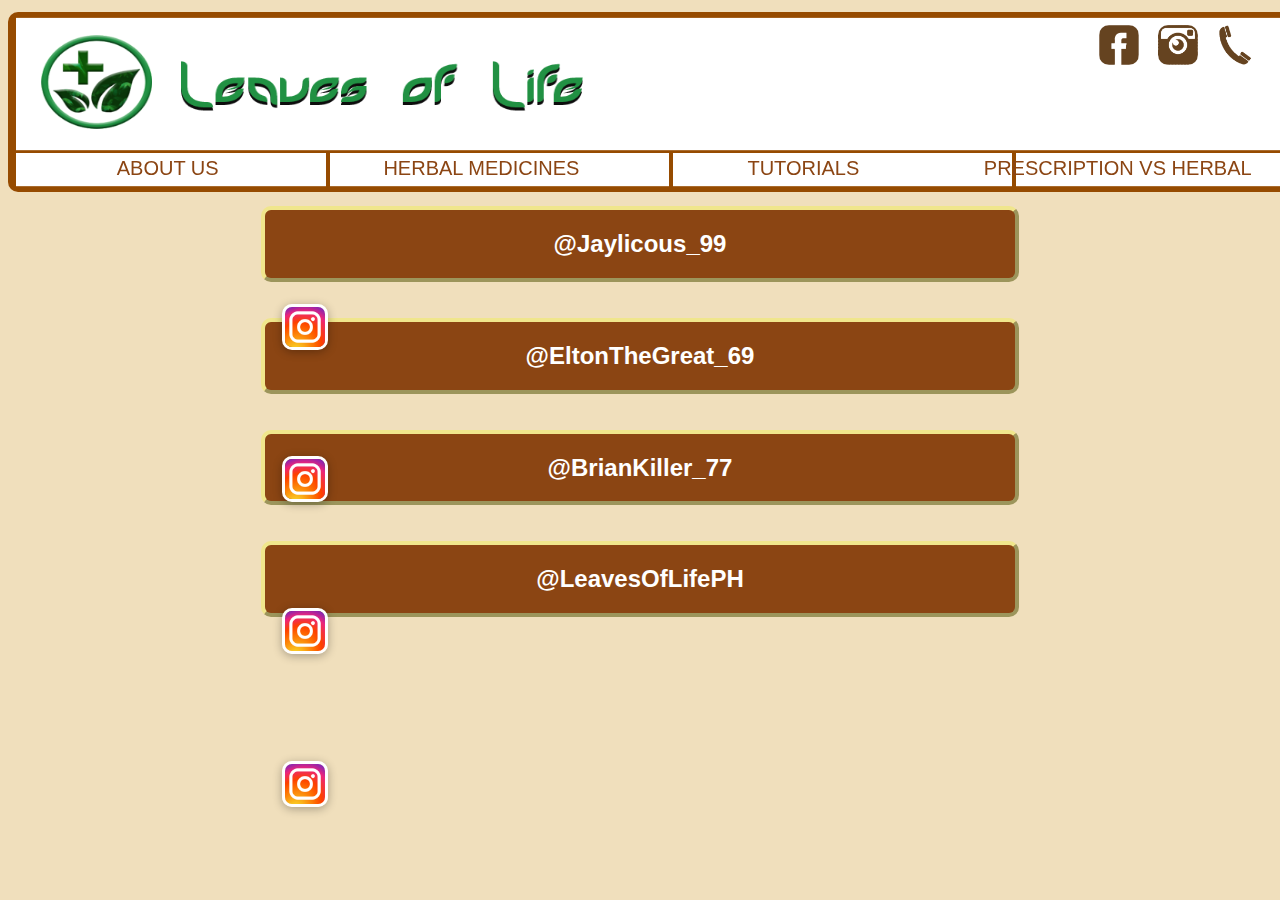
<file: IGACC.html>
<html>
<head>
	<meta name="viewport" content="width=device-width, initial-scale=1.0">
	<link rel="icon" type="images/x-icon" href="Images/icon.png">
	<link rel="stylesheet" href="CSS/IGACC.css">
	<title> LEAVES OF LIFE </title>
</head>
<body bgcolor="#F0DFBC">
	<div class="container1">
			<img src="Images/Categories.png">
			<a href="index.html"><img class="logo" src="Images/logo.png"></a>
			<a href="FBACC.html"><img class="fb" src="Images/fb.png"></a>
			<a href="IGACC.html"><img class="ig" src="Images/ig.png"></a>
			<a href="NUMBER.html"><img class="con" src="Images/contact.png"></a>
			
			<div class="ab"><a href="ABOUTUS.html"><b> ABOUT US </b></a></div>
			<div class="herb"><a href="HERBALMEDICINES.html"><b> HERBAL MEDICINES </b></a></div>
			<div class="tuto"><a href="TUTORIALS.html"><b> TUTORIALS </b></a></div>
			<div class="vs"><a href="PRESCRIPTIONVSHERBAL.html"><b> PRESCRIPTION VS HERBAL </b></a></div>
	</div>
	<br>
	<div class="container2">
		<h2 align="center"><font face="helvetica"><b> @Jaylicous_99 </b></h2>
		<img class="ig1" src="Images/Igs.png">
	</div>
	<br>
	<br>
	<div class="container2">
		<h2 align="center"><font face="helvetica"><b> @EltonTheGreat_69 </b></h2>
		<img class="ig2" src="Images/Igs.png">
	</div>
	<br>
	<br>
	<div class="container2">
		<h2 align="center"><font face="helvetica"><b> @BrianKiller_77 </b></h2>
		<img class="ig3" src="Images/Igs.png">
	</div>
	<br>
	<br>
	<div class="container2">
		<h2 align="center"><font face="helvetica"><b> @LeavesOfLifePH </b></h2>
		<img class="ig4" src="Images/Igs.png">
	</div>
	<br>
</body>
</html>
</file>
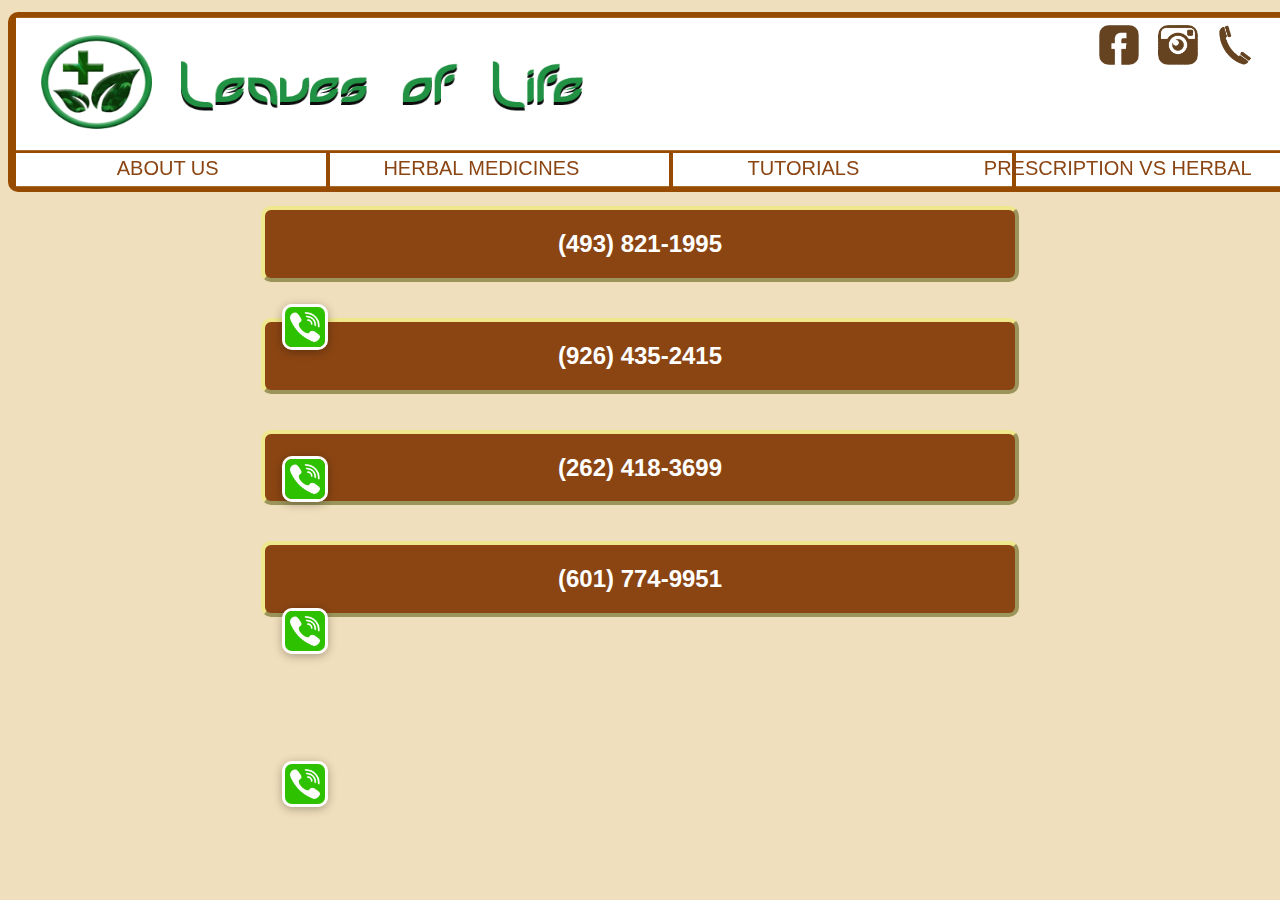
<file: NUMBER.html>
<html>
<head>
	<meta name="viewport" content="width=device-width, initial-scale=1.0">
	<link rel="icon" type="images/x-icon" href="Images/icon.png">
	<link rel="stylesheet" href="CSS/NUMBER.css">
	<title> LEAVES OF LIFE </title>
</head>
<body bgcolor="#F0DFBC">
	<div class="container1">
			<img src="Images/Categories.png">
			<a href="index.html"><img class="logo" src="Images/logo.png"></a>
			<a href="FBACC.html"><img class="fb" src="Images/fb.png"></a>
			<a href="IGACC.html"><img class="ig" src="Images/ig.png"></a>
			<a href="NUMBER.html"><img class="con" src="Images/contact.png"></a>
			
			<div class="ab"><a href="ABOUTUS.html"><b> ABOUT US </b></a></div>
			<div class="herb"><a href="HERBALMEDICINES.html"><b> HERBAL MEDICINES </b></a></div>
			<div class="tuto"><a href="TUTORIALS.html"><b> TUTORIALS </b></a></div>
			<div class="vs"><a href="PRESCRIPTIONVSHERBAL.html"><b> PRESCRIPTION VS HERBAL </b></a></div>
	</div>
	<br>
	<div class="container2">
		<h2 align="center"><font face="helvetica"><b> (493) 821-1995 </b></h2>
		<img class="num1" src="Images/num.png">
	</div>
	<br>
	<br>
	<div class="container2">
		<h2 align="center"><font face="helvetica"><b> (926) 435-2415 </b></h2>
		<img class="num2" src="Images/num.png">
	</div>
	<br>
	<br>
	<div class="container2">
		<h2 align="center"><font face="helvetica"><b> (262) 418-3699 </b></h2>
		<img class="num3" src="Images/num.png">
	</div>
	<br>
	<br>
	<div class="container2">
		<h2 align="center"><font face="helvetica"><b> (601) 774-9951 </b></h2>
		<img class="num4" src="Images/num.png">
	</div>
	<br>
</body>
</html>
</file>
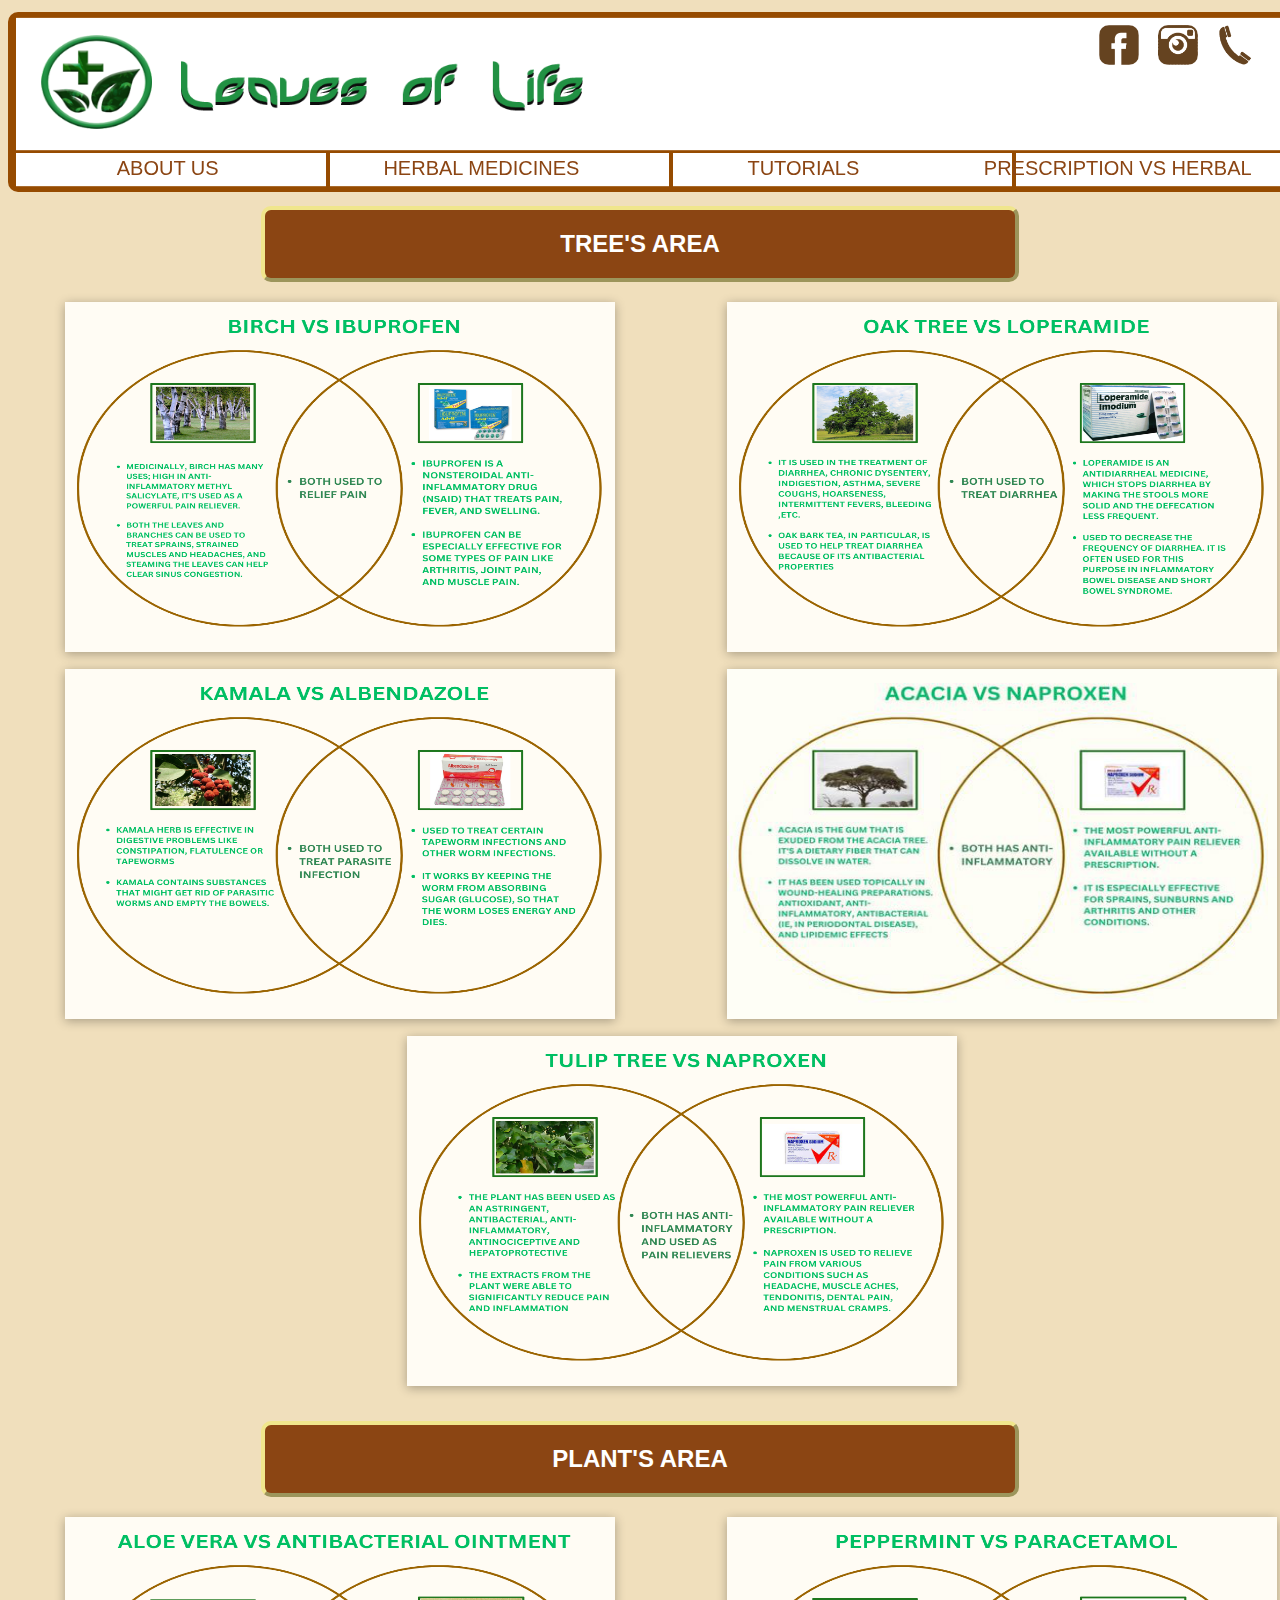
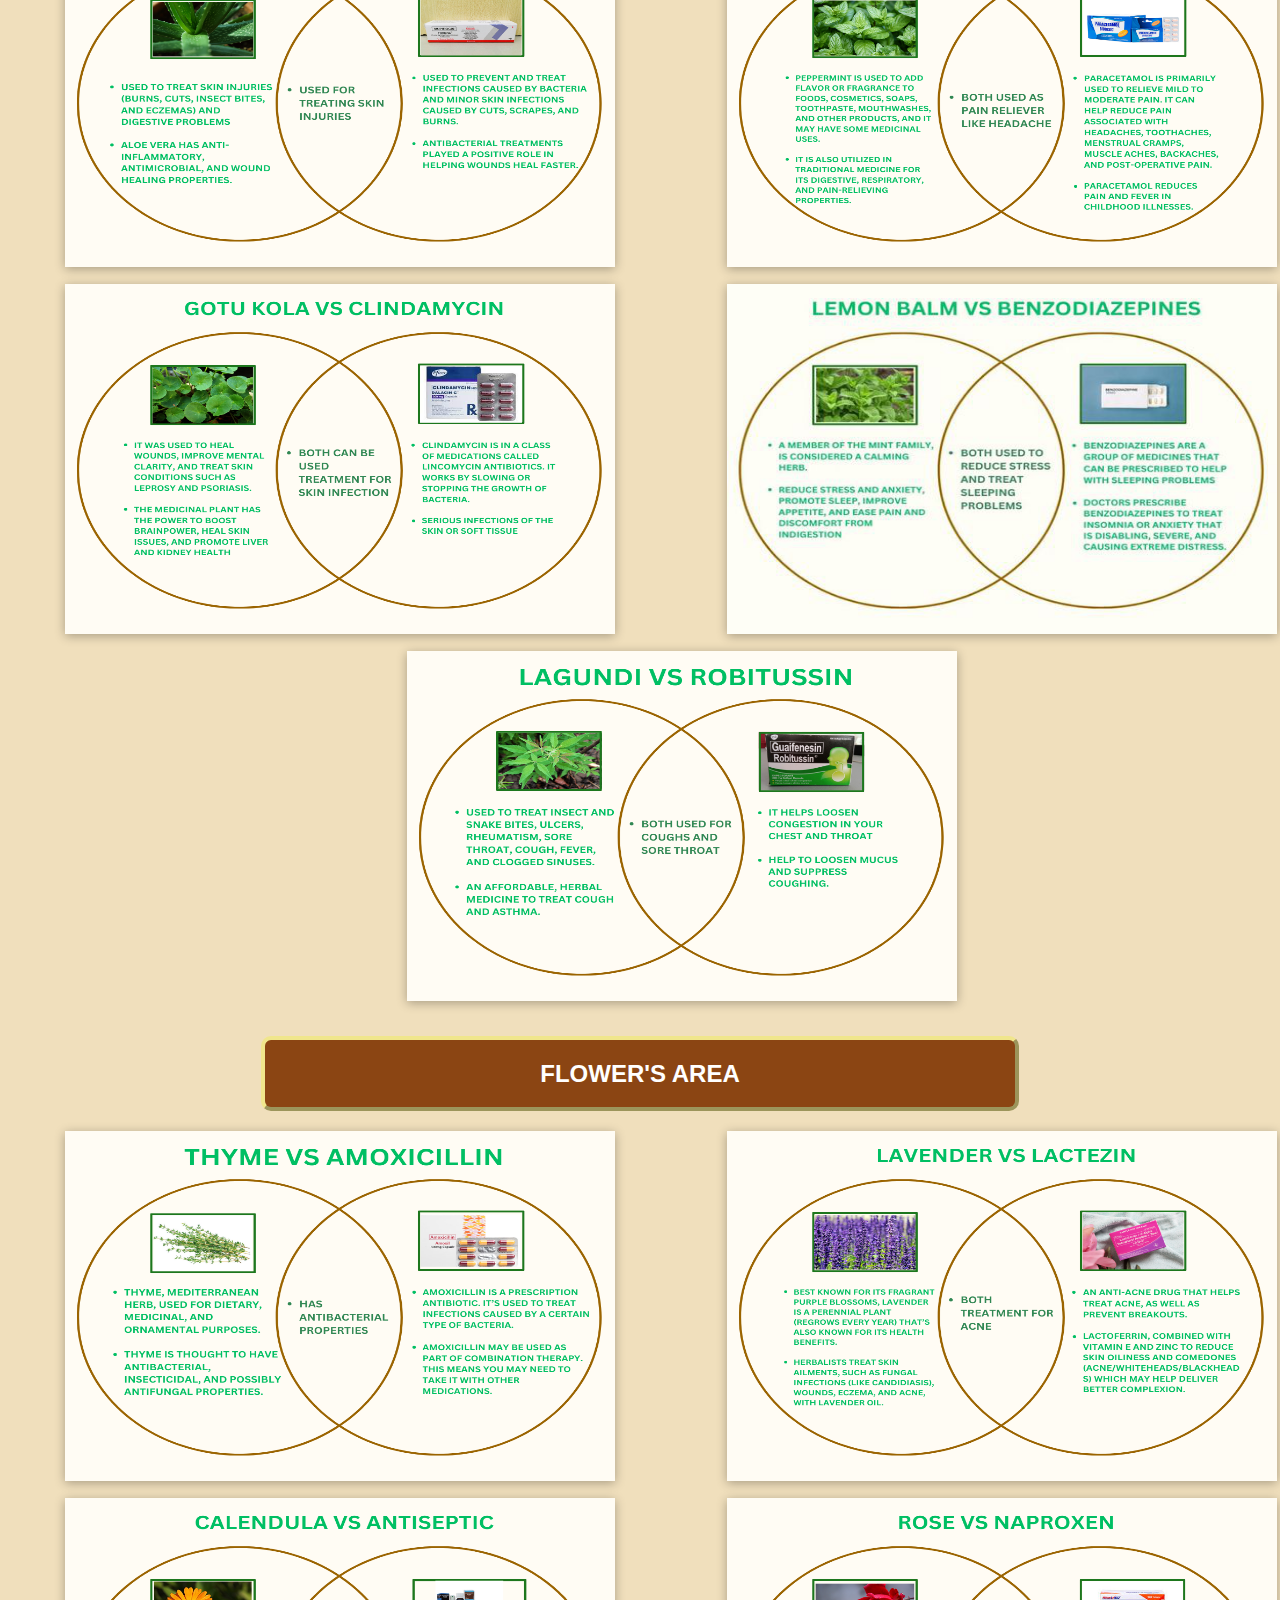
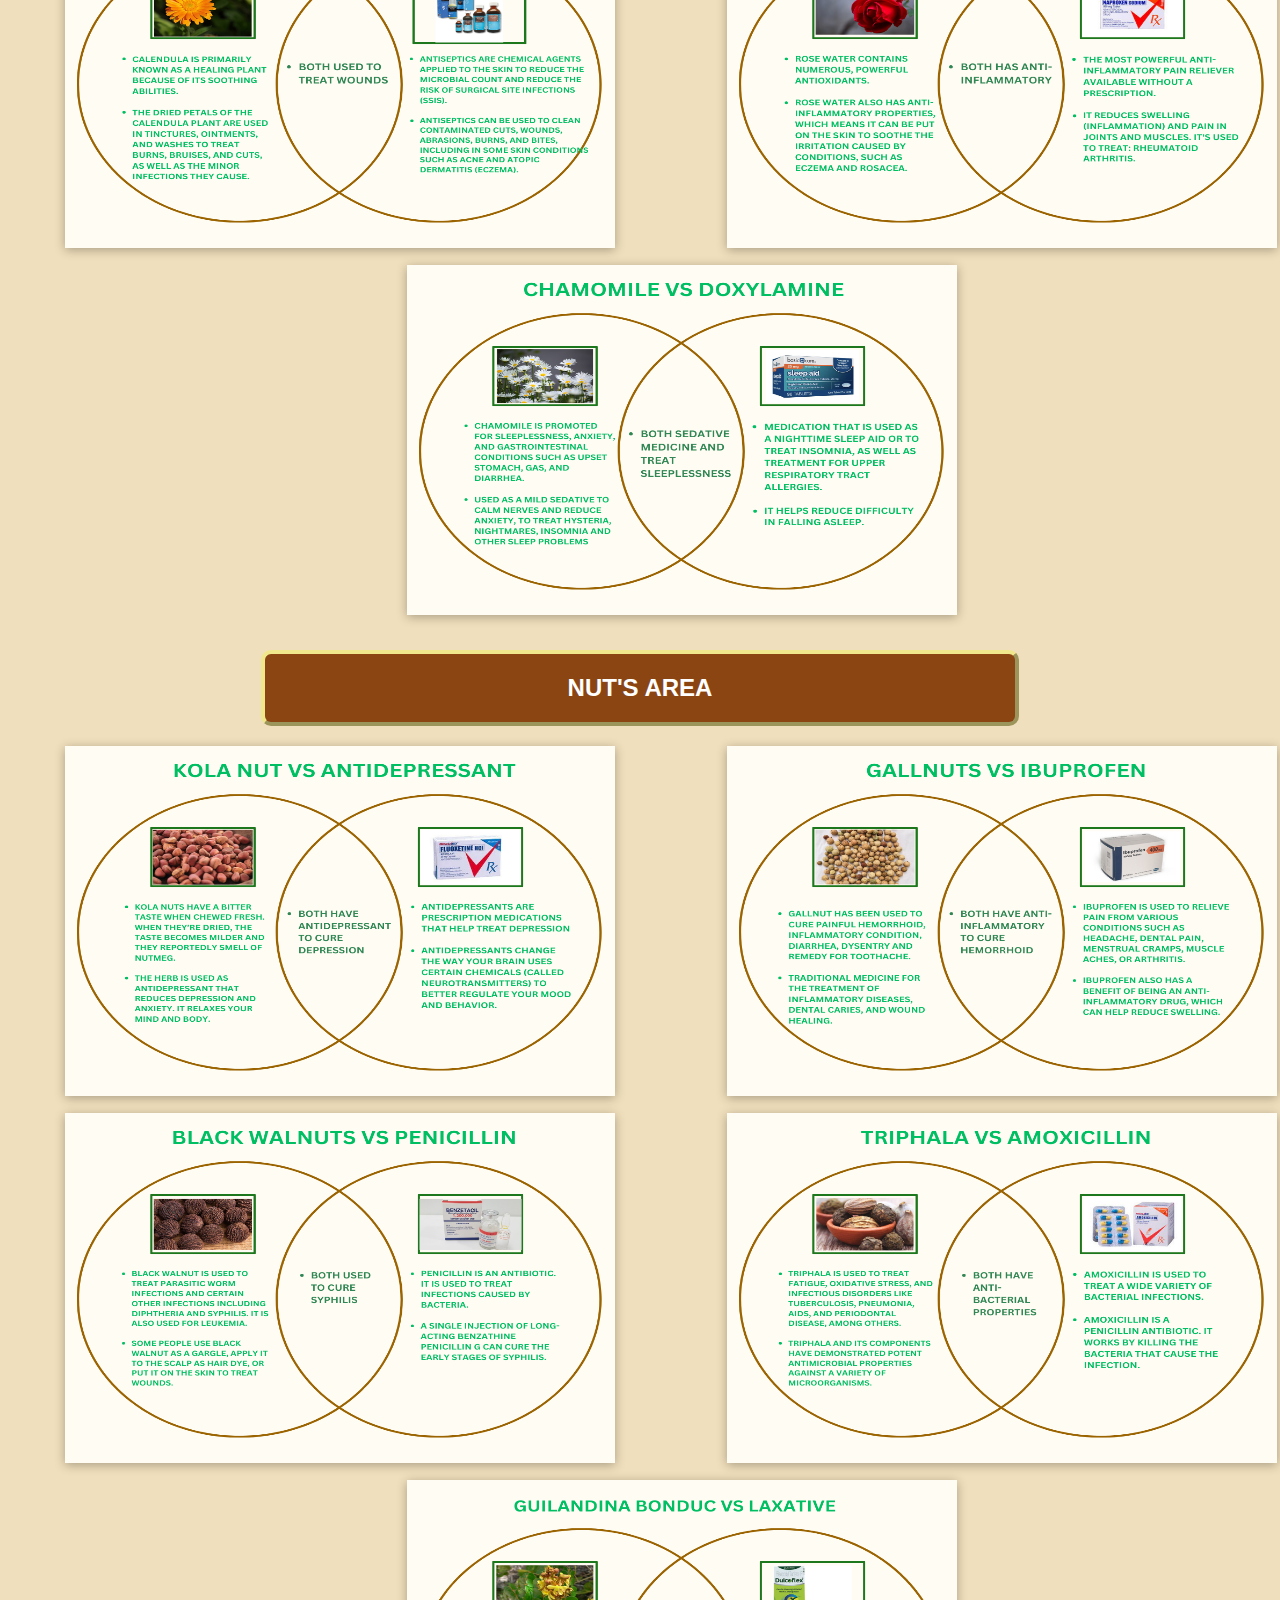
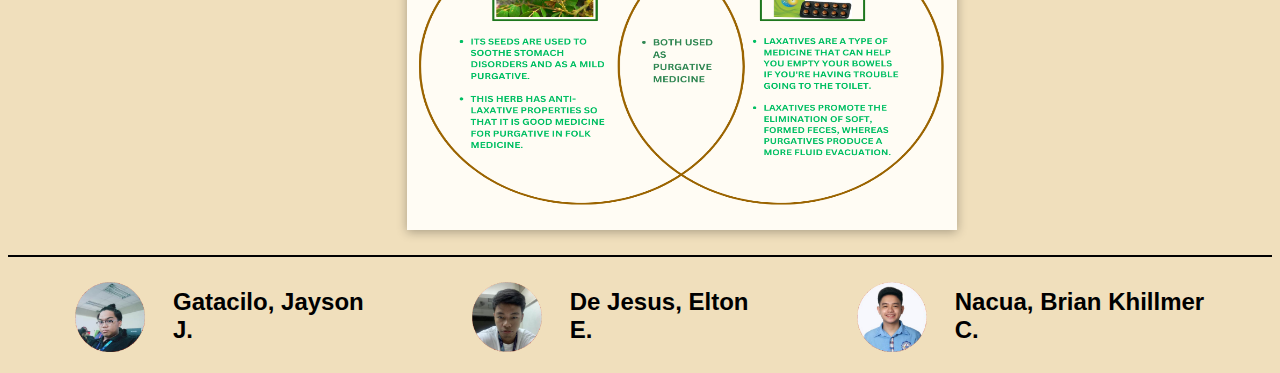
<file: PRESCRIPTIONVSHERBAL.html>
<html>
<head>
	<meta name="viewport" content="width=device-width, initial-scale=1.0">
	<link rel="icon" type="images/x-icon" href="Images/icon.png">
	<link rel="stylesheet" href="CSS/PRESCRIPTIONVSHERBAL.css">
	<title> LEAVES OF LIFE </title>
</head>
<body bgcolor="#F0DFBC">
	<div class="container1">
			<img src="Images/Categories.png">
			<a href="index.html"><img class="logo" src="Images/logo.png"></a>
			<a href="FBACC.html"><img class="fb" src="Images/fb.png"></a>
			<a href="IGACC.html"><img class="ig" src="Images/ig.png"></a>
			<a href="NUMBER.html"><img class="con" src="Images/contact.png"></a>
			
			<div class="ab"><a href="ABOUTUS.html"><b> ABOUT US </b></a></div>
			<div class="herb"><a href="HERBALMEDICINES.html"><b> HERBAL MEDICINES </b></a></div>
			<div class="tuto"><a href="TUTORIALS.html"><b> TUTORIALS </b></a></div>
			<div class="vs"><a href="PRESCRIPTIONVSHERBAL.html"><b> PRESCRIPTION VS HERBAL </b></a></div>
	</div>
	<br>
	<div class="container2">
		<h2 align="center"><font face="helvetica"><b> TREE'S AREA </b></h2>
	</div>
	<br>
	<table class="container3">
	
		<tr>
		  <td class="space">
			<img src = "Images/VS/herbalvd1.png">
		  </td>		
		
		  <td class="space" align="right">
			<img src = "Images/VS/herbalvd2.png">
		  </td>		
		</tr>

		<tr>
		  <td class="space">
			<img src = "Images/VS/herbalvd3.png">
		  </td>		
		
		  <td class="space" align="right">
			<img src = "Images/VS/herbalvd4.png">
		  </td>		
		</tr>
		
		<tr>
		  <td class="spaces" colspan="2">
			<img src = "Images/VS/herbalvd5.png">
		  </td>		
		</tr>
	</table>
		
		<br>
	<div class="container2">
		<h2 align="center"><font face="helvetica"><b> PLANT'S AREA </b></h2>
	</div>
	<br>
	<table class="container3">
	
		<tr>
		  <td class="space">
			<img src = "Images/VS/herbalvd6.png">
		  </td>		
		
		  <td class="space" align="right">
			<img src = "Images/VS/herbalvd7.png">
		  </td>		
		</tr>

		<tr>
		  <td class="space">
			<img src = "Images/VS/herbalvd8.png">
		  </td>		
		
		  <td class="space" align="right">
			<img src = "Images/VS/herbalvd9.png">
		  </td>		
		</tr>
		
		<tr>
		  <td class="spaces" colspan="2">
			<img src = "Images/VS/herbalvd10.png">
		  </td>		
		</tr>
	</table>
		
	<br>
	<div class="container2">
		<h2 align="center"><font face="helvetica"><b> FLOWER'S AREA </b></h2>
	</div>
	<br>
	<table class="container3">
	
		<tr>
		  <td class="space">
			<img src = "Images/VS/herbalvd11.png">
		  </td>		
		
		  <td class="space" align="right">
			<img src = "Images/VS/herbalvd12.png">
		  </td>		
		</tr>

		<tr>
		  <td class="space">
			<img src = "Images/VS/herbalvd13.png">
		  </td>		
		
		  <td class="space" align="right">
			<img src = "Images/VS/herbalvd14.png">
		  </td>		
		</tr>
		
		<tr>
		  <td class="spaces" colspan="2">
			<img src = "Images/VS/herbalvd15.png">
		  </td>		
		</tr>	
	</table>
	
	<br>
	<div class="container2">
		<h2 align="center"><font face="helvetica"><b> NUT'S AREA </b></h2>
	</div>
	<br>
	<table class="container3">
	
		<tr>
		  <td class="space">
			<img src = "Images/VS/herbalvd16.png">
		  </td>		
		
		  <td class="space" align="right">
			<img src = "Images/VS/herbalvd17.png">
		  </td>		
		</tr>

		<tr>
		  <td class="space">
			<img src = "Images/VS/herbalvd18.png">
		  </td>		
		
		  <td class="space" align="right">
			<img src = "Images/VS/herbalvd19.png">
		  </td>		
		</tr>
		
		<tr>
		  <td class="spaces" colspan="2">
			<img src = "Images/VS/herbalvd20.png">
		  </td>		
		</tr>	
	</table>
	
		<hr color="black">
	      <footer>
	  <table align="center" class="cont-infos">
		<tr align>
		  <td class="spaces1">
		  <div class="cards">
			<img class="align" src="Images/Creators/creator1.png" height="70px" width="70px"> &nbsp;
		  </div>
		  </td>
		  <td class="spacess">
		  <div class="cardss">
			<h2> Gatacilo, Jayson J. </h2>
		  </div>
		  </td>
		  <td class="spaces1">
		  <div class="cards">
			<img class="align" src="Images/Creators/creator2.png" height="70px" width="70px"> &nbsp;
		  </div>
		  </td>
		  <td class="spacess">
		  <div class="cardss">
			<h2> De Jesus, Elton E. </h2>
		  </div>
		  </td>
		  <td class="spaces1">
		  <div class="cards">
			<img class="align" src="Images/Creators/creator3.png" height="70px" width="70px"> &nbsp;
		  </div>
		  </td>
		  <td class="spacess">
		  <div class="cardss">
			<h2> Nacua, Brian Khillmer C. </h2>
		  </div>
		  </td>
		</tr>
	  </table>
      </footer>
		
</body>
</html>
</file>
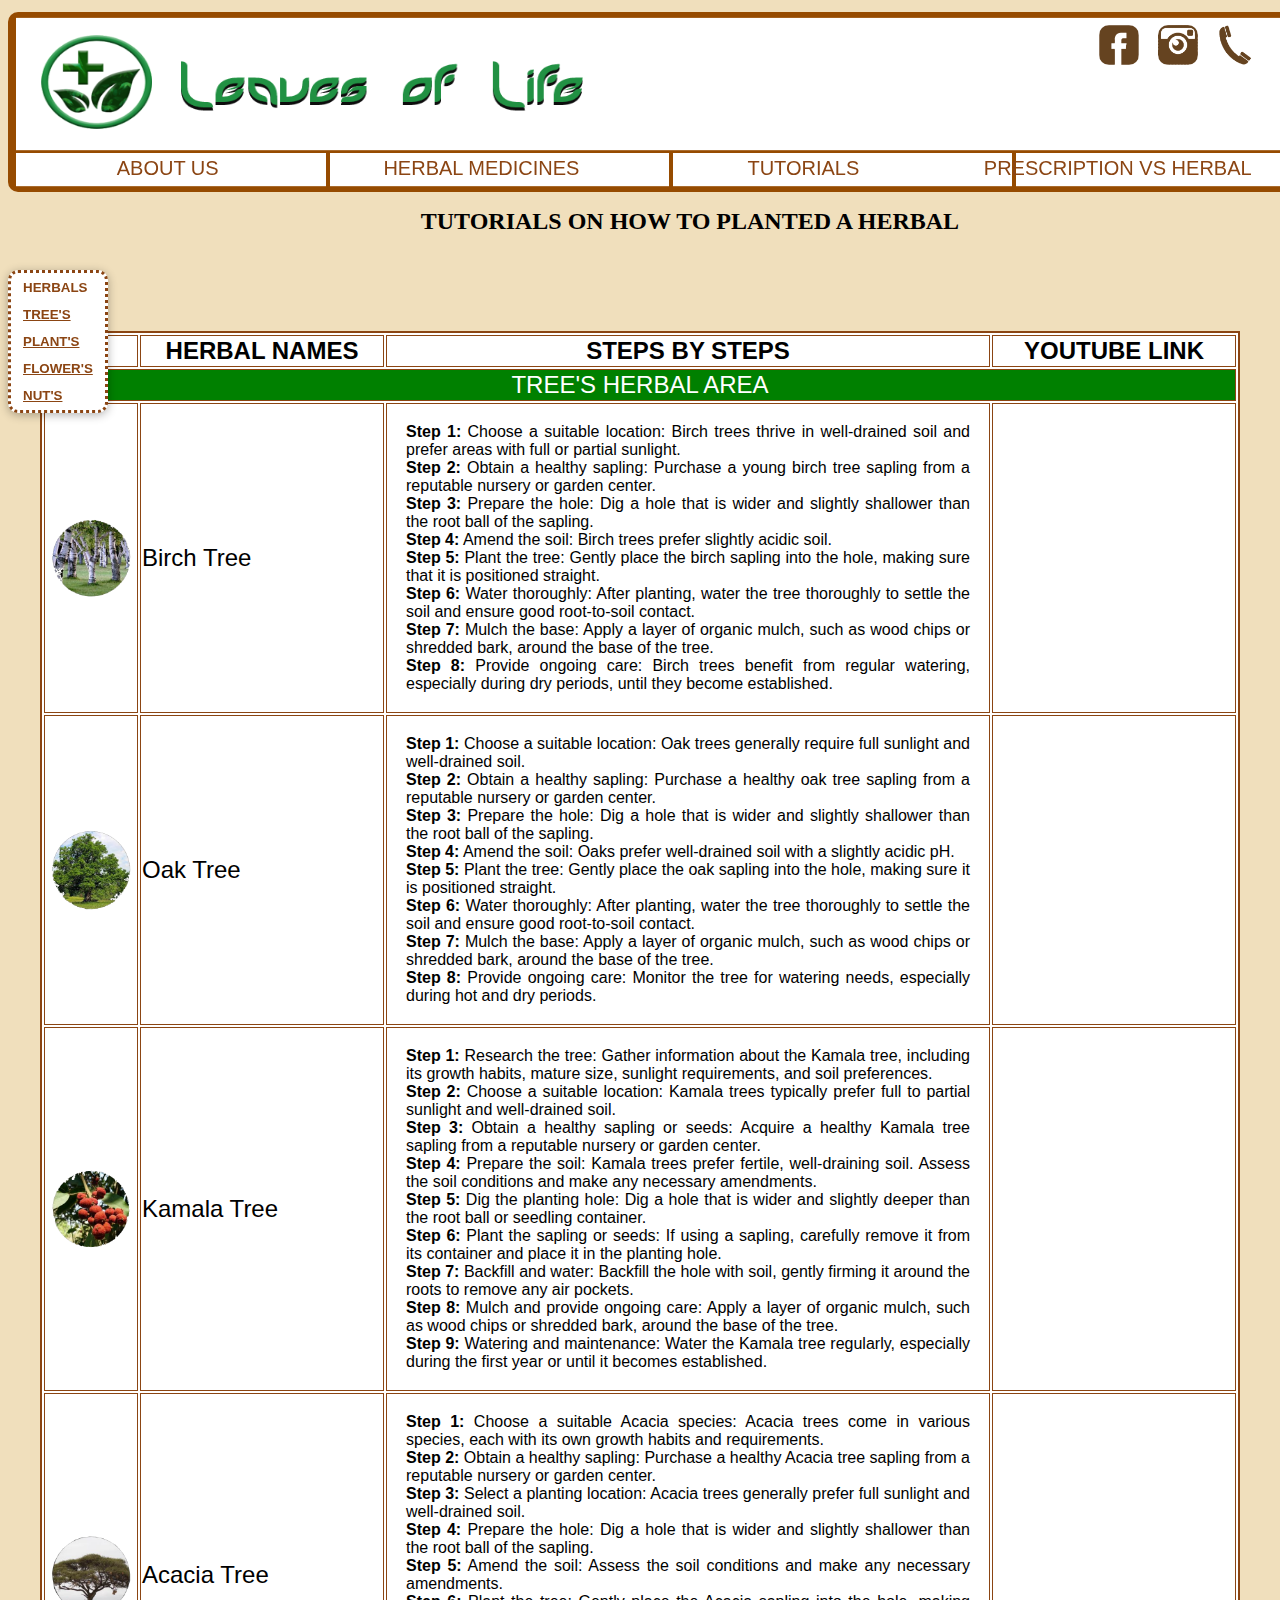
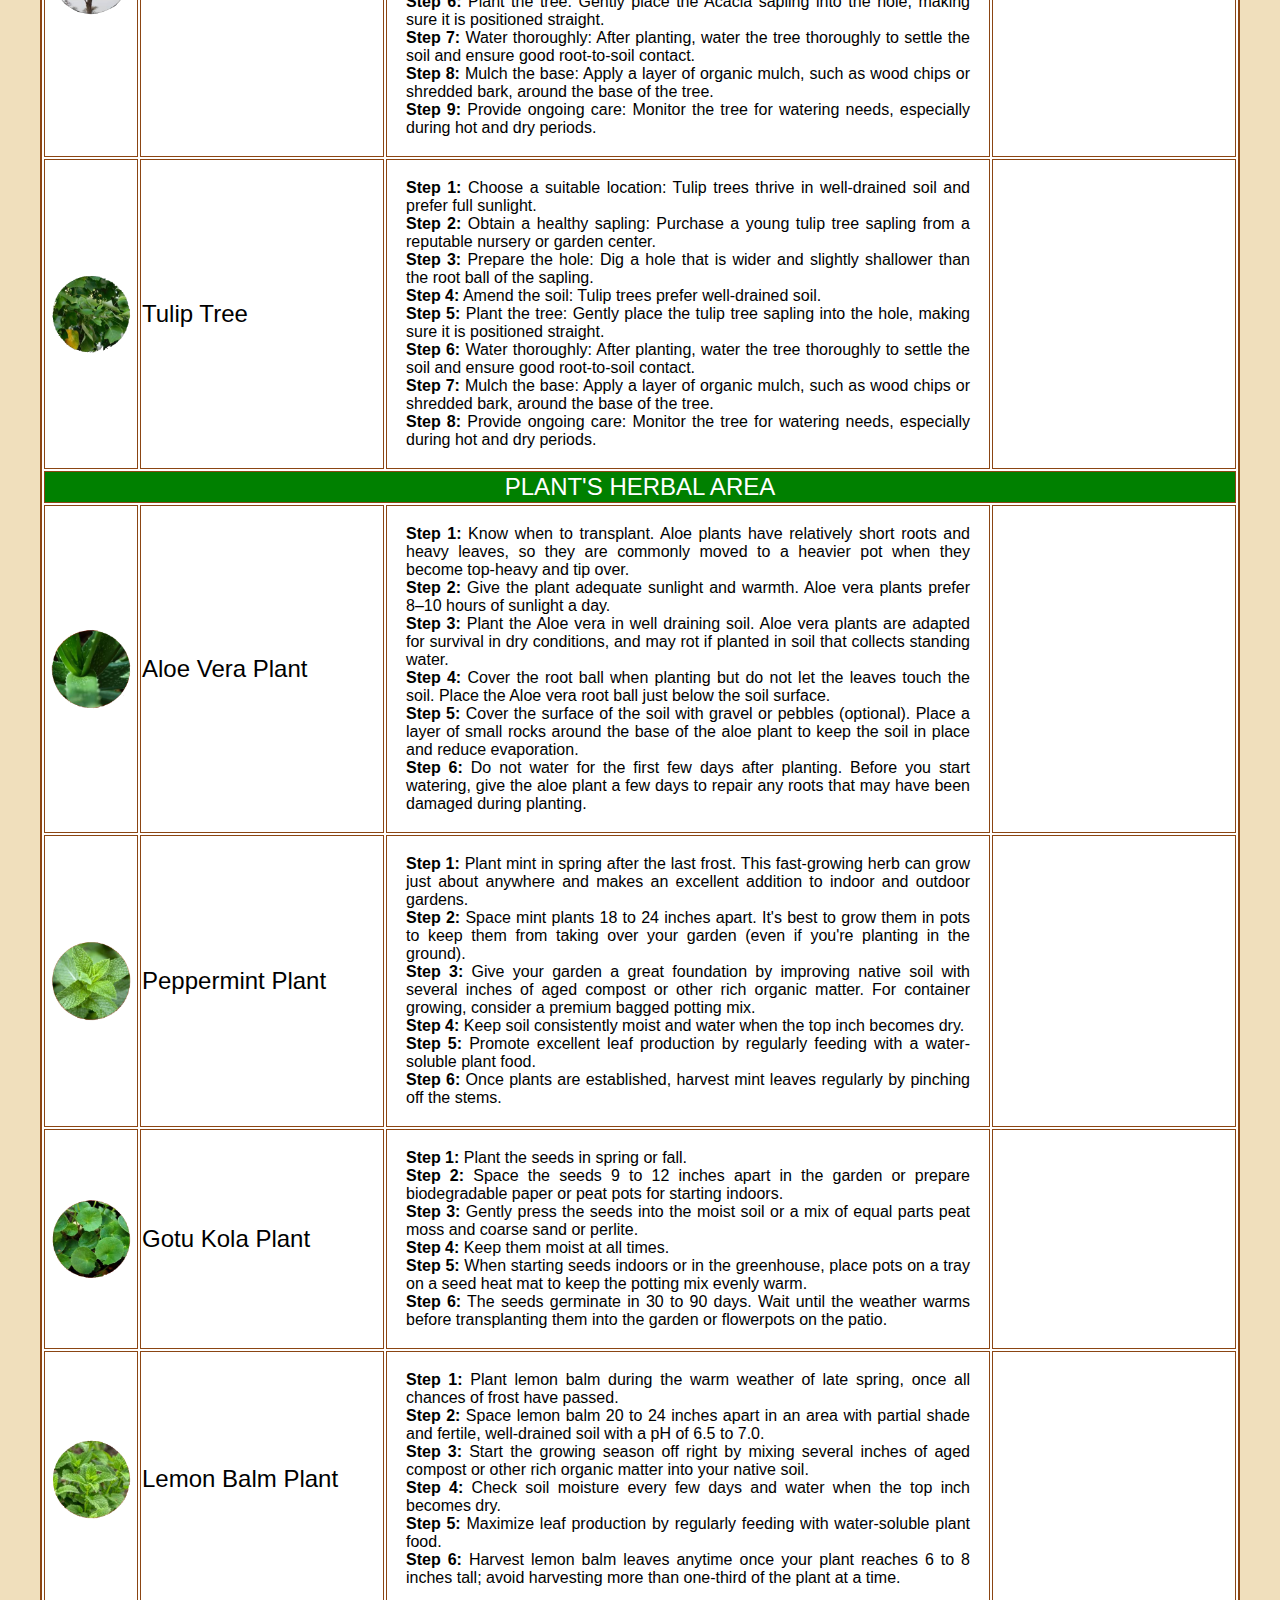
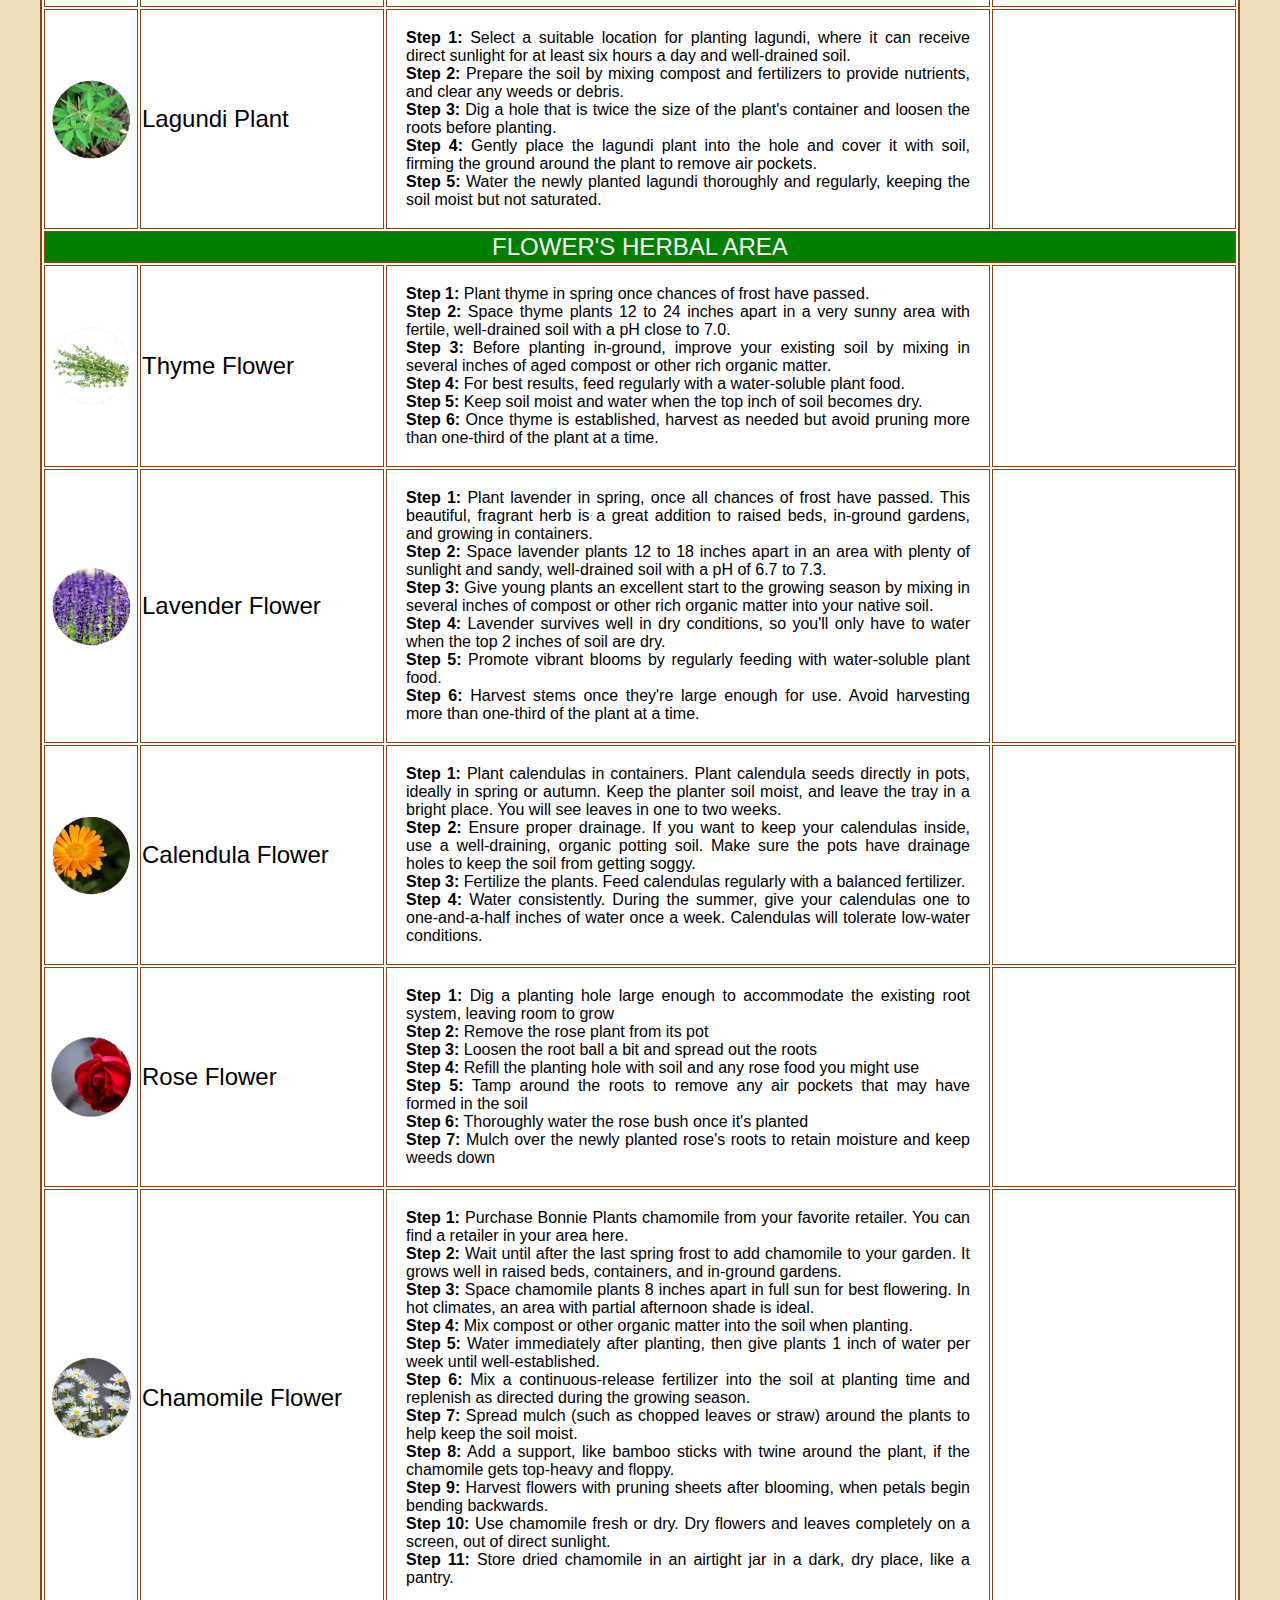
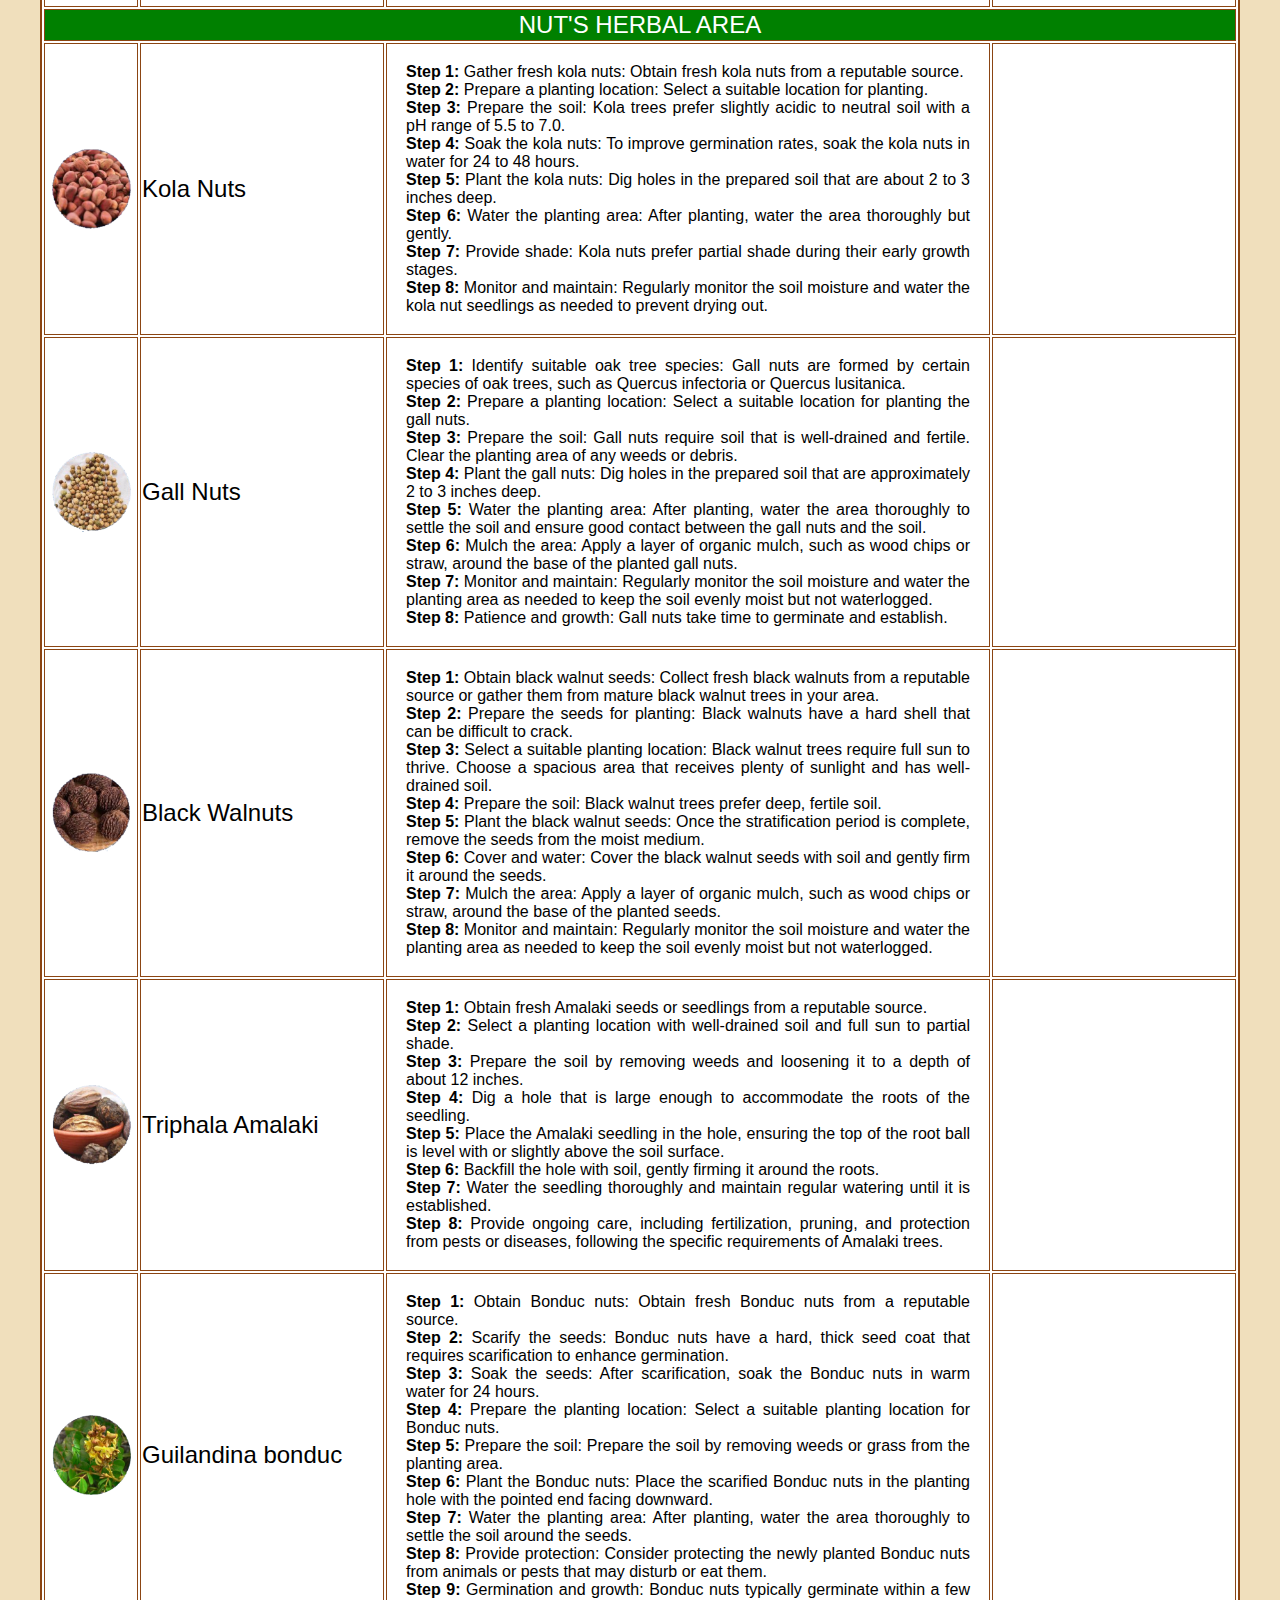
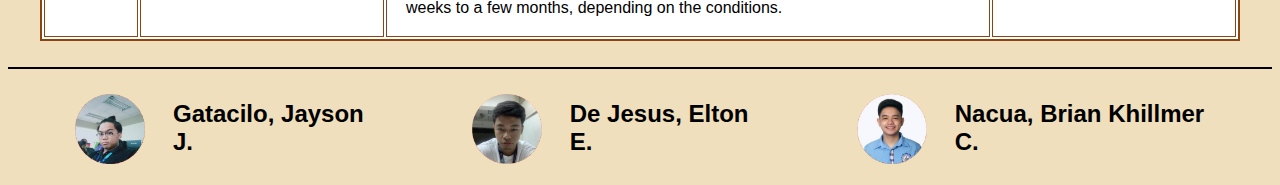
<file: TUTORIALS.html>
<html>
<head>
	<meta name="viewport" content="width=device-width, initial-scale=1.0">
	<link rel="icon" type="images/x-icon" href="Images/icon.png">
	<link rel="stylesheet" href="CSS/TUTORIALS.css">
	<title> LEAVES OF LIFE </title>
</head>
<body bgcolor="#F0DFBC">
	<div class="container1">
			<img src="Images/Categories.png">
			<a href="index.html"><img class="logo" src="Images/logo.png"></a>
			<a href="FBACC.html"><img class="fb" src="Images/fb.png"></a>
			<a href="IGACC.html"><img class="ig" src="Images/ig.png"></a>
			<a href="NUMBER.html"><img class="con" src="Images/contact.png"></a>
			
			<div class="ab"><a href="ABOUTUS.html"><b> ABOUT US </b></a></div>
			<div class="herb"><a href="HERBALMEDICINES.html"><b> HERBAL MEDICINES </b></a></div>
			<div class="tuto"><a href="TUTORIALS.html"><b> TUTORIALS </b></a></div>
			<div class="vs"><a href="PRESCRIPTIONVSHERBAL.html"><b> PRESCRIPTION VS HERBAL </b></a></div>
	</div>
	
	<table class="types" align="left">
		<tr>
			<td class="spacing"><a class="spacing"><b> HERBALS </b></a></td>
		</tr>
		<tr>
			<td class="spacing"><a class="spacing" href="#tree"><b> TREE'S </b></a></td>
		</tr>
		<tr>
			<td class="spacing"><a class="spacing" href="#plant"><b> PLANT'S </b></a></td>
		</tr>
		<tr>
			<td class="spacing"><a class="spacing" href="#flower"><b> FLOWER'S </b></a></td>
		</tr>
		<tr>
			<td class="spacing"><a class="spacing" href="#nuts"><b> NUT'S </b></a></td>
		</tr>
	</table>

	<table class="container2" align="center" border="2" bgcolor="white" bordercolor="#8B4513" width="1200px"> <h2 align="center"> TUTORIALS ON HOW TO PLANTED A HERBAL </h2>
			<tr>
				<th>  </th>
				<th><font face="helvetica" color="black" size="5pt"> HERBAL NAMES </th>
				<th><font face="helvetica" color="black" size="5pt"> STEPS BY STEPS </th>
				<th><font face="helvetica" color="black" size="5pt"> YOUTUBE LINK </th>
			</tr>
			<tr>
				<td align="center" bgcolor="green" colspan="4"><font face="helvetica" color="white" size="5pt"><a name="tree"> TREE'S HERBAL AREA </a></td>
			</tr>
			<tr>
				<td align="center" width="90px"> <img src="Images/Herbal/t1.png" height="80px" width="80px"> </td>
				<td width="240px"><font face="helvetica" color="black" size="5pt"> Birch Tree </td>
				<td align="center">
					<p>
						<br>
						<b>Step 1:</b> Choose a suitable location: Birch trees thrive in well-drained soil and prefer areas with full or partial sunlight. <br>
						<b>Step 2:</b> Obtain a healthy sapling: Purchase a young birch tree sapling from a reputable nursery or garden center. <br>
						<b>Step 3:</b> Prepare the hole: Dig a hole that is wider and slightly shallower than the root ball of the sapling. <br>
						<b>Step 4:</b> Amend the soil: Birch trees prefer slightly acidic soil. <br>
						<b>Step 5:</b> Plant the tree: Gently place the birch sapling into the hole, making sure that it is positioned straight. <br>
						<b>Step 6:</b> Water thoroughly: After planting, water the tree thoroughly to settle the soil and ensure good root-to-soil contact. <br>
						<b>Step 7:</b> Mulch the base: Apply a layer of organic mulch, such as wood chips or shredded bark, around the base of the tree. <br>
						<b>Step 8:</b> Provide ongoing care: Birch trees benefit from regular watering, especially during dry periods, until they become established.
						<br><br>
					</p>
				</td>
				<td align="center" width="240px">
					<iframe width="200" height="150" src="https://www.youtube.com/embed/Le5GBKCgncI" title="YouTube video player" frameborder="0" allow="accelerometer; autoplay; clipboard-write; encrypted-media; gyroscope; picture-in-picture; web-share" allowfullscreen></iframe>
				</td>
			</tr>
			<tr>
				<td align="center" width="90px"> <img src="Images/Herbal/t2.png" height="80px" width="80px"> </td>
				<td><font face="helvetica" color="black" size="5pt"> Oak Tree </td>
				<td>
					<p>
						<br>
						<b>Step 1:</b> Choose a suitable location: Oak trees generally require full sunlight and well-drained soil. <br>
						<b>Step 2:</b> Obtain a healthy sapling: Purchase a healthy oak tree sapling from a reputable nursery or garden center. <br>
						<b>Step 3:</b> Prepare the hole: Dig a hole that is wider and slightly shallower than the root ball of the sapling. <br>
						<b>Step 4:</b> Amend the soil: Oaks prefer well-drained soil with a slightly acidic pH. <br>
						<b>Step 5:</b> Plant the tree: Gently place the oak sapling into the hole, making sure it is positioned straight. <br>
						<b>Step 6:</b> Water thoroughly: After planting, water the tree thoroughly to settle the soil and ensure good root-to-soil contact. <br>
						<b>Step 7:</b> Mulch the base: Apply a layer of organic mulch, such as wood chips or shredded bark, around the base of the tree. <br>
						<b>Step 8:</b> Provide ongoing care: Monitor the tree for watering needs, especially during hot and dry periods.
						<br><br>
					</p>
				</td>
				<td align="center" width="240px">
					<iframe width="200" height="150" src="https://www.youtube.com/embed/suusGofABtg" title="YouTube video player" frameborder="0" allow="accelerometer; autoplay; clipboard-write; encrypted-media; gyroscope; picture-in-picture; web-share" allowfullscreen></iframe>
				</td>
			</tr>
			<tr>
				<td align="center" width="90px"> <img src="Images/Herbal/t3.png" height="80px" width="80px"> </td>
				<td><font face="helvetica" color="black" size="5pt"> Kamala Tree </td>
				<td>
					<p>
						<br>
						<b>Step 1:</b> Research the tree: Gather information about the Kamala tree, including its growth habits, mature size, sunlight requirements, and soil preferences. <br>
						<b>Step 2:</b> Choose a suitable location: Kamala trees typically prefer full to partial sunlight and well-drained soil. <br>
						<b>Step 3:</b> Obtain a healthy sapling or seeds: Acquire a healthy Kamala tree sapling from a reputable nursery or garden center. <br>
						<b>Step 4:</b> Prepare the soil: Kamala trees prefer fertile, well-draining soil. Assess the soil conditions and make any necessary amendments. <br>
						<b>Step 5:</b> Dig the planting hole: Dig a hole that is wider and slightly deeper than the root ball or seedling container. <br>
						<b>Step 6:</b> Plant the sapling or seeds: If using a sapling, carefully remove it from its container and place it in the planting hole. <br>
						<b>Step 7:</b> Backfill and water: Backfill the hole with soil, gently firming it around the roots to remove any air pockets. <br>
						<b>Step 8:</b> Mulch and provide ongoing care: Apply a layer of organic mulch, such as wood chips or shredded bark, around the base of the tree. <br>
						<b>Step 9:</b> Watering and maintenance: Water the Kamala tree regularly, especially during the first year or until it becomes established.
						<br><br>
					</p>
				</td>
				<td align="center" width="240px">
					<iframe width="200" height="150" src="https://www.youtube.com/embed/zdKkT3qoMgA" title="YouTube video player" frameborder="0" allow="accelerometer; autoplay; clipboard-write; encrypted-media; gyroscope; picture-in-picture; web-share" allowfullscreen></iframe>
				</td>
			</tr>
			<tr>
				<td align="center" width="90px"> <img src="Images/Herbal/t4.png" height="80px" width="80px"> </td>
				<td><font face="helvetica" color="black" size="5pt"> Acacia Tree </td>
				<td>
					<p>
						<br>
						<b>Step 1:</b> Choose a suitable Acacia species: Acacia trees come in various species, each with its own growth habits and requirements. <br>
						<b>Step 2:</b> Obtain a healthy sapling: Purchase a healthy Acacia tree sapling from a reputable nursery or garden center. <br>
						<b>Step 3:</b> Select a planting location: Acacia trees generally prefer full sunlight and well-drained soil. <br>
						<b>Step 4:</b> Prepare the hole: Dig a hole that is wider and slightly shallower than the root ball of the sapling. <br>
						<b>Step 5:</b> Amend the soil: Assess the soil conditions and make any necessary amendments. <br>
						<b>Step 6:</b> Plant the tree: Gently place the Acacia sapling into the hole, making sure it is positioned straight. <br>
						<b>Step 7:</b> Water thoroughly: After planting, water the tree thoroughly to settle the soil and ensure good root-to-soil contact. <br>
						<b>Step 8:</b> Mulch the base: Apply a layer of organic mulch, such as wood chips or shredded bark, around the base of the tree. <br>
						<b>Step 9:</b> Provide ongoing care: Monitor the tree for watering needs, especially during hot and dry periods.
						<br><br>
					</p>
				</td>
				<td align="center" width="240px">
					<iframe width="200" height="150" src="https://www.youtube.com/embed/BzUHR2Dm2gs" title="YouTube video player" frameborder="0" allow="accelerometer; autoplay; clipboard-write; encrypted-media; gyroscope; picture-in-picture; web-share" allowfullscreen></iframe>
				</td>
			</tr>
			<tr>
				<td align="center" width="90px"> <img src="Images/Herbal/t5.png" height="80px" width="80px"> </td>
				<td><font face="helvetica" color="black" size="5pt"> Tulip Tree </td>
				<td>
					<p>
						<br>
						<b>Step 1:</b> Choose a suitable location: Tulip trees thrive in well-drained soil and prefer full sunlight. <br>
						<b>Step 2:</b> Obtain a healthy sapling: Purchase a young tulip tree sapling from a reputable nursery or garden center. <br>
						<b>Step 3:</b><a name="plant"> Prepare the hole: Dig a hole that is wider and slightly shallower than the root ball of the sapling. </a><br>
						<b>Step 4:</b> Amend the soil: Tulip trees prefer well-drained soil. <br>
						<b>Step 5:</b> Plant the tree: Gently place the tulip tree sapling into the hole, making sure it is positioned straight. <br>
						<b>Step 6:</b> Water thoroughly: After planting, water the tree thoroughly to settle the soil and ensure good root-to-soil contact. <br>
						<b>Step 7:</b> Mulch the base: Apply a layer of organic mulch, such as wood chips or shredded bark, around the base of the tree. <br>
						<b>Step 8:</b> Provide ongoing care: Monitor the tree for watering needs, especially during hot and dry periods.
						<br><br>
					</p>
				</td>
				<td align="center" width="240px">
					<iframe width="200" height="150" src="https://www.youtube.com/embed/14whwLLA91g" title="YouTube video player" frameborder="0" allow="accelerometer; autoplay; clipboard-write; encrypted-media; gyroscope; picture-in-picture; web-share" allowfullscreen></iframe>
				</td>
			</tr>
			<tr>
				<td align="center" bgcolor="green" colspan="4"><font face="helvetica" color="white" size="5pt"> PLANT'S HERBAL AREA </td>
			</tr>
			<tr>
				<td align="center" width="90px"> <img src="Images/Herbal/p1.png" height="80px" width="80px"> </td>
				<td><font face="helvetica" color="black" size="5pt"> Aloe Vera Plant </td>
				<td>
					<p>
						<br>
							<b>Step 1:</b> Know when to transplant. Aloe plants have relatively short roots and heavy leaves, so they are commonly moved to a heavier pot when they become top-heavy and tip over.  <br>
							<b>Step 2:</b> Give the plant adequate sunlight and warmth. Aloe vera plants prefer 8–10 hours of sunlight a day. <br>
							<b>Step 3:</b> Plant the Aloe vera in well draining soil. Aloe vera plants are adapted for survival in dry conditions, and may rot if planted in soil that collects standing water. <br>
							<b>Step 4:</b> Cover the root ball when planting but do not let the leaves touch the soil. Place the Aloe vera root ball just below the soil surface. <br>
							<b>Step 5:</b> Cover the surface of the soil with gravel or pebbles (optional). Place a layer of small rocks around the base of the aloe plant to keep the soil in place and reduce evaporation. <br>
							<b>Step 6:</b> Do not water for the first few days after planting. Before you start watering, give the aloe plant a few days to repair any roots that may have been damaged during planting.
						<br><br>
					</p>
				</td>
				<td align="center" width="240px">
					<iframe width="200" height="150" src="https://www.youtube.com/embed/5UQZXvJnxgE" title="YouTube video player" frameborder="0" allow="accelerometer; autoplay; clipboard-write; encrypted-media; gyroscope; picture-in-picture; web-share" allowfullscreen></iframe>
				</td>
			</tr>
			<tr>
				<td align="center" width="90px"> <img src="Images/Herbal/p2.png" height="80px" width="80px"> </td>
				<td><font face="helvetica" color="black" size="5pt"> Peppermint Plant </td>
				<td>
					<p>
						<br>
							<b>Step 1:</b> Plant mint in spring after the last frost. This fast-growing herb can grow just about anywhere and makes an excellent addition to indoor and outdoor gardens. <br>
							<b>Step 2:</b> Space mint plants 18 to 24 inches apart. It's best to grow them in pots to keep them from taking over your garden (even if you're planting in the ground). <br>
							<b>Step 3:</b> Give your garden a great foundation by improving native soil with several inches of aged compost or other rich organic matter. For container growing, consider a premium bagged potting mix. <br>
							<b>Step 4:</b> Keep soil consistently moist and water when the top inch becomes dry. <br>
							<b>Step 5:</b> Promote excellent leaf production by regularly feeding with a water-soluble plant food. <br>
							<b>Step 6:</b> Once plants are established, harvest mint leaves regularly by pinching off the stems.
						<br><br>
					</p>
				</td>
				<td align="center" width="240px">
					<iframe width="200" height="150" src="https://www.youtube.com/embed/tEkMAfoKiI8" title="YouTube video player" frameborder="0" allow="accelerometer; autoplay; clipboard-write; encrypted-media; gyroscope; picture-in-picture; web-share" allowfullscreen></iframe>
				</td>
			</tr>
			<tr>
				<td align="center" width="90px"> <img src="Images/Herbal/p3.png" height="80px" width="80px"> </td>
				<td><font face="helvetica" color="black" size="5pt"> Gotu Kola Plant </td>
				<td>
					<p>
						<br>
							<b>Step 1:</b> Plant the seeds in spring or fall. <br>
							<b>Step 2:</b> Space the seeds 9 to 12 inches apart in the garden or prepare biodegradable paper or peat pots for starting indoors. <br>
							<b>Step 3:</b> Gently press the seeds into the moist soil or a mix of equal parts peat moss and coarse sand or perlite. <br>
							<b>Step 4:</b> Keep them moist at all times. <br>
							<b>Step 5:</b> When starting seeds indoors or in the greenhouse, place pots on a tray on a seed heat mat to keep the potting mix evenly warm. <br>
							<b>Step 6:</b> The seeds germinate in 30 to 90 days. Wait until the weather warms before transplanting them into the garden or flowerpots on the patio.
						<br><br>
					</p>
				</td>
				<td align="center" width="240px">
					<iframe width="200" height="150" src="https://www.youtube.com/embed/yXw_YREAh9M" title="YouTube video player" frameborder="0" allow="accelerometer; autoplay; clipboard-write; encrypted-media; gyroscope; picture-in-picture; web-share" allowfullscreen></iframe>
				</td>
			</tr>
			<tr>
				<td align="center" width="90px"> <img src="Images/Herbal/p4.png" height="80px" width="80px"> </td>
				<td><font face="helvetica" color="black" size="5pt"> Lemon Balm Plant </td>
				<td>
					<p>
						<br>
							<b>Step 1:</b> Plant lemon balm during the warm weather of late spring, once all chances of frost have passed. <br>
							<b>Step 2:</b> Space lemon balm 20 to 24 inches apart in an area with partial shade and fertile, well-drained soil with a pH of 6.5 to 7.0. <br>
							<b>Step 3:</b> Start the growing season off right by mixing several inches of aged compost or other rich organic matter into your native soil. <br>
							<b>Step 4:</b> Check soil moisture every few days and water when the top inch becomes dry. <br>
							<b>Step 5:</b> Maximize leaf production by regularly feeding with water-soluble plant food. <br>
							<b>Step 6:</b> Harvest lemon balm leaves anytime once your plant reaches 6 to 8 inches tall; avoid harvesting more than one-third of the plant at a time.
						<br><br>
					</p>
				</td>
				<td align="center" width="240px">
					<iframe width="200" height="150" src="https://www.youtube.com/embed/f9evZ4lYcoM" title="YouTube video player" frameborder="0" allow="accelerometer; autoplay; clipboard-write; encrypted-media; gyroscope; picture-in-picture; web-share" allowfullscreen></iframe>
				</td>
			</tr>
			<tr>
				<td align="center" width="90px"> <img src="Images/Herbal/p5.png" height="80px" width="80px"> </td>
				<td><font face="helvetica" color="black" size="5pt"> Lagundi Plant </td>
				<td>
					<p>
						<br>
							<b>Step 1:</b><a name="flower"> Select a suitable location for planting lagundi, where it can receive direct sunlight for at least six hours a day and well-drained soil. </a><br>
							<b>Step 2:</b> Prepare the soil by mixing compost and fertilizers to provide nutrients, and clear any weeds or debris. <br>
							<b>Step 3:</b> Dig a hole that is twice the size of the plant's container and loosen the roots before planting. <br>
							<b>Step 4:</b> Gently place the lagundi plant into the hole and cover it with soil, firming the ground around the plant to remove air pockets. <br>
							<b>Step 5:</b> Water the newly planted lagundi thoroughly and regularly, keeping the soil moist but not saturated.
						<br><br>
					</p>
				</td>
				<td align="center" width="240px">
					<iframe width="200" height="150" src="https://www.youtube.com/embed/jmtJVd4F5x4" title="YouTube video player" frameborder="0" allow="accelerometer; autoplay; clipboard-write; encrypted-media; gyroscope; picture-in-picture; web-share" allowfullscreen></iframe>
				</td>
			</tr>
			<tr>
				<td align="center" bgcolor="green" colspan="4"><font face="helvetica" color="white" size="5pt"> FLOWER'S HERBAL AREA </td>
			</tr>
			<tr>
				<td align="center" width="90px"> <img src="Images/Herbal/f1.png" height="80px" width="80px"> </td>
				<td><font face="helvetica" color="black" size="5pt"> Thyme Flower </td>
				<td>
					<p>
						<br>
							<b>Step 1:</b> Plant thyme in spring once chances of frost have passed. <br>
							<b>Step 2:</b> Space thyme plants 12 to 24 inches apart in a very sunny area with fertile, well-drained soil with a pH close to 7.0. <br>
							<b>Step 3:</b> Before planting in-ground, improve your existing soil by mixing in several inches of aged compost or other rich organic matter. <br>
							<b>Step 4:</b> For best results, feed regularly with a water-soluble plant food. <br>
							<b>Step 5:</b> Keep soil moist and water when the top inch of soil becomes dry. <br>
							<b>Step 6:</b> Once thyme is established, harvest as needed but avoid pruning more than one-third of the plant at a time.
						<br><br>
					</p>
				</td>
				<td align="center" width="240px">
					<iframe width="200" height="150" src="https://www.youtube.com/embed/u5HrvNtZblI" title="YouTube video player" frameborder="0" allow="accelerometer; autoplay; clipboard-write; encrypted-media; gyroscope; picture-in-picture; web-share" allowfullscreen></iframe>
				</td>
			</tr>
			<tr>
				<td align="center" width="90px"> <img src="Images/Herbal/f2.png" height="80px" width="80px"> </td>
				<td><font face="helvetica" color="black" size="5pt"> Lavender Flower </td>
				<td>
					<p>
						<br>
							<b>Step 1:</b> Plant lavender in spring, once all chances of frost have passed. This beautiful, fragrant herb is a great addition to raised beds, in-ground gardens, and growing in containers. <br>
							<b>Step 2:</b> Space lavender plants 12 to 18 inches apart in an area with plenty of sunlight and sandy, well-drained soil with a pH of 6.7 to 7.3. <br>
							<b>Step 3:</b> Give young plants an excellent start to the growing season by mixing in several inches of compost or other rich organic matter into your native soil. <br>
							<b>Step 4:</b> Lavender survives well in dry conditions, so you'll only have to water when the top 2 inches of soil are dry. <br>
							<b>Step 5:</b> Promote vibrant blooms by regularly feeding with water-soluble plant food. <br>
							<b>Step 6:</b> Harvest stems once they're large enough for use. Avoid harvesting more than one-third of the plant at a time. 
						<br><br>
					</p>
				</td>
				<td align="center" width="240px">
					<iframe width="200" height="150" src="https://www.youtube.com/embed/T1tXOJfG7kw" title="YouTube video player" frameborder="0" allow="accelerometer; autoplay; clipboard-write; encrypted-media; gyroscope; picture-in-picture; web-share" allowfullscreen></iframe>
				</td>
			</tr>
			<tr>
				<td align="center" width="90px"> <img src="Images/Herbal/f3.png" height="80px" width="80px"> </td>
				<td><font face="helvetica" color="black" size="5pt"> Calendula Flower </td>
				<td>
					<p>
						<br>
							<b>Step 1:</b> Plant calendulas in containers. Plant calendula seeds directly in pots, ideally in spring or autumn. Keep the planter soil moist, and leave the tray in a bright place. You will see leaves in one to two weeks. <br>
							<b>Step 2:</b> Ensure proper drainage. If you want to keep your calendulas inside, use a well-draining, organic potting soil. Make sure the pots have drainage holes to keep the soil from getting soggy. <br>
							<b>Step 3:</b> Fertilize the plants. Feed calendulas regularly with a balanced fertilizer. <br>
							<b>Step 4:</b> Water consistently. During the summer, give your calendulas one to one-and-a-half inches of water once a week. Calendulas will tolerate low-water conditions. 
						<br><br>
					</p>
				</td>
				<td align="center" width="240px">
					<iframe width="200" height="150" src="https://www.youtube.com/embed/TrmLczHUgN0" title="YouTube video player" frameborder="0" allow="accelerometer; autoplay; clipboard-write; encrypted-media; gyroscope; picture-in-picture; web-share" allowfullscreen></iframe>
				</td>
			</tr>
			<tr>
				<td align="center" width="90px"> <img src="Images/Herbal/f4.png" height="80px" width="80px"> </td>
				<td><font face="helvetica" color="black" size="5pt"> Rose Flower </td>
				<td>
					<p>
						<br>
							<b>Step 1:</b> Dig a planting hole large enough to accommodate the existing root system, leaving room to grow <br>
							<b>Step 2:</b> Remove the rose plant from its pot <br>
							<b>Step 3:</b> Loosen the root ball a bit and spread out the roots <br>
							<b>Step 4:</b> Refill the planting hole with soil and any rose food you might use <br>
							<b>Step 5:</b> Tamp around the roots to remove any air pockets that may have formed in the soil <br>
							<b>Step 6:</b> Thoroughly water the rose bush once it's planted <br>
							<b>Step 7:</b> Mulch over the newly planted rose's roots to retain moisture and keep weeds down
						<br><br>
					</p>
				</td>
				<td align="center" width="240px">
					<iframe width="200" height="150" src="https://www.youtube.com/embed/oe5DKAICGXQ" title="YouTube video player" frameborder="0" allow="accelerometer; autoplay; clipboard-write; encrypted-media; gyroscope; picture-in-picture; web-share" allowfullscreen></iframe>
				</td> 
			</tr>
			<tr>
				<td align="center" width="90px"> <img src="Images/Herbal/f5.png" height="80px" width="80px"> </td>
				<td><font face="helvetica" color="black" size="5pt"> Chamomile Flower </td>
				<td>
					<p>
						<br>
							<b>Step 1:</b> Purchase Bonnie Plants chamomile from your favorite retailer. You can find a retailer in your area here. <br>
							<b>Step 2:</b> Wait until after the last spring frost to add chamomile to your garden. It grows well in raised beds, containers, and in-ground gardens. <br>
							<b>Step 3:</b> Space chamomile plants 8 inches apart in full sun for best flowering. In hot climates, an area with partial afternoon shade is ideal. <br>
							<b>Step 4:</b> Mix compost or other organic matter into the soil when planting. <br>
							<b>Step 5:</b> Water immediately after planting, then give plants 1 inch of water per week until well-established. <br>
							<b>Step 6:</b> Mix a continuous-release fertilizer into the soil at planting time and replenish as directed during the growing season. <br>
							<b>Step 7:</b><a name="nuts"> Spread mulch (such as chopped leaves or straw) around the plants to help keep the soil moist. </a><br>
							<b>Step 8:</b> Add a support, like bamboo sticks with twine around the plant, if the chamomile gets top-heavy and floppy. <br>
							<b>Step 9:</b> Harvest flowers with pruning sheets after blooming, when petals begin bending backwards. <br>
							<b>Step 10:</b> Use chamomile fresh or dry. Dry flowers and leaves completely on a screen, out of direct sunlight. <br>
							<b>Step 11:</b> Store dried chamomile in an airtight jar in a dark, dry place, like a pantry.
						<br><br>
					</p>
				</td>
				<td align="center" width="240px">
					<iframe width="200" height="150" src="https://www.youtube.com/embed/ibXazvct4KI" title="YouTube video player" frameborder="0" allow="accelerometer; autoplay; clipboard-write; encrypted-media; gyroscope; picture-in-picture; web-share" allowfullscreen></iframe>
				</td>
			</tr>
			<tr>
				<td align="center" bgcolor="green" colspan="4"><font face="helvetica" color="white" size="5pt"> NUT'S HERBAL AREA </td>
			</tr>
			<tr>
				<td align="center" width="90px"> <img src="Images/Herbal/n1.png" height="80px" width="80px"> </td>
				<td><font face="helvetica" color="black" size="5pt"> Kola Nuts </td>
				<td>
					<p>
						<br>
							<b>Step 1:</b> Gather fresh kola nuts: Obtain fresh kola nuts from a reputable source. <br>
							<b>Step 2:</b> Prepare a planting location: Select a suitable location for planting. <br>
							<b>Step 3:</b> Prepare the soil: Kola trees prefer slightly acidic to neutral soil with a pH range of 5.5 to 7.0. <br>
							<b>Step 4:</b> Soak the kola nuts: To improve germination rates, soak the kola nuts in water for 24 to 48 hours. <br>
							<b>Step 5:</b> Plant the kola nuts: Dig holes in the prepared soil that are about 2 to 3 inches deep. <br>
							<b>Step 6:</b> Water the planting area: After planting, water the area thoroughly but gently. <br>
							<b>Step 7:</b> Provide shade: Kola nuts prefer partial shade during their early growth stages. <br>
							<b>Step 8:</b> Monitor and maintain: Regularly monitor the soil moisture and water the kola nut seedlings as needed to prevent drying out.
						<br><br>
					</p>
				</td>
				<td align="center" width="240px">
					<iframe width="200" height="150" src="https://www.youtube.com/embed/_BYsOIPfYZM" title="YouTube video player" frameborder="0" allow="accelerometer; autoplay; clipboard-write; encrypted-media; gyroscope; picture-in-picture; web-share" allowfullscreen></iframe>
				</td>
			</tr>
			<tr>
				<td align="center" width="90px"> <img src="Images/Herbal/n2.png" height="80px" width="80px"> </td>
				<td><font face="helvetica" color="black" size="5pt"> Gall Nuts </td>
				<td>
					<p>
						<br>
							<b>Step 1:</b> Identify suitable oak tree species: Gall nuts are formed by certain species of oak trees, such as Quercus infectoria or Quercus lusitanica. <br>
							<b>Step 2:</b> Prepare a planting location: Select a suitable location for planting the gall nuts. <br>
							<b>Step 3:</b> Prepare the soil: Gall nuts require soil that is well-drained and fertile. Clear the planting area of any weeds or debris. <br>
							<b>Step 4:</b> Plant the gall nuts: Dig holes in the prepared soil that are approximately 2 to 3 inches deep. <br>
							<b>Step 5:</b> Water the planting area: After planting, water the area thoroughly to settle the soil and ensure good contact between the gall nuts and the soil. <br>
							<b>Step 6:</b> Mulch the area: Apply a layer of organic mulch, such as wood chips or straw, around the base of the planted gall nuts. <br>
							<b>Step 7:</b> Monitor and maintain: Regularly monitor the soil moisture and water the planting area as needed to keep the soil evenly moist but not waterlogged. <br>
							<b>Step 8:</b> Patience and growth: Gall nuts take time to germinate and establish.
						<br><br>
					</p>
				</td>
				<td align="center" width="240px">
					<iframe width="200" height="150" src="https://www.youtube.com/embed/ZQFdmcepp5c" title="YouTube video player" frameborder="0" allow="accelerometer; autoplay; clipboard-write; encrypted-media; gyroscope; picture-in-picture; web-share" allowfullscreen></iframe>
				</td>
			</tr>
			<tr>
				<td align="center" width="90px"> <img src="Images/Herbal/n3.png" height="80px" width="80px"> </td>
				<td><font face="helvetica" color="black" size="5pt"> Black Walnuts </td>
				<td>
					<p>
						<br>
							<b>Step 1:</b> Obtain black walnut seeds: Collect fresh black walnuts from a reputable source or gather them from mature black walnut trees in your area. <br>
							<b>Step 2:</b> Prepare the seeds for planting: Black walnuts have a hard shell that can be difficult to crack. <br>
							<b>Step 3:</b> Select a suitable planting location: Black walnut trees require full sun to thrive. Choose a spacious area that receives plenty of sunlight and has well-drained soil. <br>
							<b>Step 4:</b> Prepare the soil: Black walnut trees prefer deep, fertile soil. <br>
							<b>Step 5:</b> Plant the black walnut seeds: Once the stratification period is complete, remove the seeds from the moist medium. <br>
							<b>Step 6:</b> Cover and water: Cover the black walnut seeds with soil and gently firm it around the seeds. <br>
							<b>Step 7:</b> Mulch the area: Apply a layer of organic mulch, such as wood chips or straw, around the base of the planted seeds. <br>
							<b>Step 8:</b> Monitor and maintain: Regularly monitor the soil moisture and water the planting area as needed to keep the soil evenly moist but not waterlogged.
						<br><br>
					</p>
				</td>
				<td align="center" width="240px">
					<iframe width="200" height="150" src="https://www.youtube.com/embed/DCwybrGFIrQ" title="YouTube video player" frameborder="0" allow="accelerometer; autoplay; clipboard-write; encrypted-media; gyroscope; picture-in-picture; web-share" allowfullscreen></iframe>
				</td>
			</tr>
			<tr>
				<td align="center" width="90px"> <img src="Images/Herbal/n4.png" height="80px" width="80px"> </td>
				<td><font face="helvetica" color="black" size="5pt"> Triphala Amalaki </td>
				<td>
					<p>
						<br>
							<b>Step 1:</b> Obtain fresh Amalaki seeds or seedlings from a reputable source. <br>
							<b>Step 2:</b> Select a planting location with well-drained soil and full sun to partial shade. <br>
							<b>Step 3:</b> Prepare the soil by removing weeds and loosening it to a depth of about 12 inches. <br>
							<b>Step 4:</b> Dig a hole that is large enough to accommodate the roots of the seedling. <br>
							<b>Step 5:</b> Place the Amalaki seedling in the hole, ensuring the top of the root ball is level with or slightly above the soil surface. <br>
							<b>Step 6:</b> Backfill the hole with soil, gently firming it around the roots. <br>
							<b>Step 7:</b> Water the seedling thoroughly and maintain regular watering until it is established. <br>
							<b>Step 8:</b> Provide ongoing care, including fertilization, pruning, and protection from pests or diseases, following the specific requirements of Amalaki trees.
						<br><br>
					</p>
				</td>
				<td align="center" width="240px">
					<iframe width="200" height="150" src="https://www.youtube.com/embed/eto6sB3-j_o" title="YouTube video player" frameborder="0" allow="accelerometer; autoplay; clipboard-write; encrypted-media; gyroscope; picture-in-picture; web-share" allowfullscreen></iframe>
				</td>
			</tr>
			<tr>
				<td align="center" width="90px"> <img src="Images/Herbal/n5.png" height="80px" width="80px"> </td>
				<td><font face="helvetica" color="black" size="5pt"> Guilandina bonduc </td>
				<td>
					<p>
						<br>
							<b>Step 1:</b> Obtain Bonduc nuts: Obtain fresh Bonduc nuts from a reputable source. <br>
							<b>Step 2:</b> Scarify the seeds: Bonduc nuts have a hard, thick seed coat that requires scarification to enhance germination. <br>
							<b>Step 3:</b> Soak the seeds: After scarification, soak the Bonduc nuts in warm water for 24 hours. <br>
							<b>Step 4:</b> Prepare the planting location: Select a suitable planting location for Bonduc nuts. <br>
							<b>Step 5:</b> Prepare the soil: Prepare the soil by removing weeds or grass from the planting area. <br>
							<b>Step 6:</b> Plant the Bonduc nuts: Place the scarified Bonduc nuts in the planting hole with the pointed end facing downward. <br>
							<b>Step 7:</b> Water the planting area: After planting, water the area thoroughly to settle the soil around the seeds. <br>
							<b>Step 8:</b> Provide protection: Consider protecting the newly planted Bonduc nuts from animals or pests that may disturb or eat them. <br>
							<b>Step 9:</b> Germination and growth: Bonduc nuts typically germinate within a few weeks to a few months, depending on the conditions.
						<br><br>
					</p>
				</td>
				<td align="center" width="240px">
					<iframe width="200" height="150" src="https://www.youtube.com/embed/2DotOQbLmgI" title="YouTube video player" frameborder="0" allow="accelerometer; autoplay; clipboard-write; encrypted-media; gyroscope; picture-in-picture; web-share" allowfullscreen></iframe>
				</td>
			</tr>
		</table>
		<br>
		<hr color="black">
	      <footer>
	  <table align="center" class="cont-infos">
		<tr align>
		  <td class="spaces">
		  <div class="cards">
			<img class="align" src="Images/Creators/creator1.png" height="70px" width="70px"> &nbsp;
		  </div>
		  </td>
		  <td class="spacess">
		  <div class="cardss">
			<h2> Gatacilo, Jayson J. </h2>
		  </div>
		  </td>
		  <td class="spaces">
		  <div class="cards">
			<img class="align" src="Images/Creators/creator2.png" height="70px" width="70px"> &nbsp;
		  </div>
		  </td>
		  <td class="spacess">
		  <div class="cardss">
			<h2> De Jesus, Elton E. </h2>
		  </div>
		  </td>
		  <td class="spaces">
		  <div class="cards">
			<img class="align" src="Images/Creators/creator3.png" height="70px" width="70px"> &nbsp;
		  </div>
		  </td>
		  <td class="spacess">
		  <div class="cardss">
			<h2> Nacua, Brian Khillmer C. </h2>
		  </div>
		  </td>
		</tr>
	  </table>
      </footer>
</body>
</html>
</file>
<file: CSS/ABOUTUS.css>
.container1 {
		  position: sticky;
		  top: 1.3%;
		  margin-left: auto;
	  	  margin-right: auto;
		  border-style: none;
		  border-width: 4px;
	  }
	 
	 .container1 img {
          display: block;
          margin-left: auto;
          margin-right: auto;
		  border-radius: 10px;
		  height: 180;
		  width: 1325;
      }
	 IMG.logo {
          position: absolute;
		  top: 11.5%;
		  left: 1%;
		  width: 600px;
		  height: 100px;
      }
	 IMG.fb {
          position: absolute;
		  top: 7.5%;
		  left: 86.3%;
		  width: 40px;
		  height: 40px;
      }
	 IMG.ig {
          position: absolute;
		  top: 7.5%;
		  left: 91%;
		  width: 40px;
		  height: 40px;
      }
	 IMG.con {
          position: absolute;
		  top: 7.5%;
		  left: 95.5%;
		  width: 40px;
		  height: 40px;
      }
	  
	 DIV.ab a {
		  position: absolute;
		  font-family: helvetica;
		  font-size: 15pt;
		  top: 81%;
		  left: 8.6%;
		  display: block;
		  color: #8B4513;
		  border-bottom: 4px solid transparent;
		  text-decoration: none;
		  font-weight: 300;
	  }
	  DIV.ab a:after {
		  display: block;
		  left: 0;
		  bottom: -10px;
		  width: 0;
		  height: 2px;
		  background-color: #006400;
		  content: "";
		  transition: width 0.3s;
	  }
	  DIV.ab a:hover {
		  color: #006400;
		  border-bottom: #8B4513;
	  }
	  DIV.ab a:hover::after {
		  width: 100%;
	  }
	  
	  
	 DIV.herb a {
		  position: absolute;
		  font-family: helvetica;
		  font-size: 15pt;
		  top: 81%;
		  left: 29.7%;
		  display: block;
		  color: #8B4513;
		  border-bottom: 4px solid transparent;
		  text-decoration: none;
		  font-weight: 300;
	  }
	  DIV.herb a:after {
		  display: block;
		  left: 0;
		  bottom: -10px;
		  width: 0;
		  height: 2px;
		  background-color: #006400;
		  content: "";
		  transition: width 0.3s;
	  }
	  DIV.herb a:hover {
		  color: #006400;
		  border-bottom: #8B4513;
	  }
	  DIV.herb a:hover::after {
		  width: 100%;
	  }
	  
	 DIV.tuto a {
		  position: absolute;
		  font-family: helvetica;
		  font-size: 15pt;
		  top: 81%;
		  left: 58.5%;
		  display: block;
		  color: #8B4513;
		  border-bottom: 4px solid transparent;
		  text-decoration: none;
		  font-weight: 300;
	  }
	  DIV.tuto a:after {
		  display: block;
		  left: 0;
		  bottom: -10px;
		  width: 0;
		  height: 2px;
		  background-color: #006400;
		  content: "";
		  transition: width 0.3s;
	  }
	  DIV.tuto a:hover {
		  color: #006400;
		  border-bottom: #8B4513;
	  }
	  DIV.tuto a:hover::after {
		  width: 100%;
	  }
	  
	 DIV.vs a {
		  position: absolute;
		  font-family: helvetica;
		  font-size: 15pt;
		  top: 81%;
		  left: 77.2%;
		  display: block;
		  color: #8B4513;
		  border-bottom: 4px solid transparent;
		  text-decoration: none;
		  font-weight: 300;
	  }
	  DIV.vs a:after {
		  display: block;
		  left: 0;
		  bottom: -10px;
		  width: 0;
		  height: 2px;
		  background-color: #006400;
		  content: "";
		  transition: width 0.3s;
	  }
	  DIV.vs a:hover {
		color: #006400;
		  border-bottom: #8B4513;
	  }
	  DIV.vs a:hover::after {
		  width: 100%;
	  }
	  
	 .container2 {
		margin-left: 8%;
		margin-right: 8%;
		text-align: justify;
		border-style: outset;
		border-radius: 10px; 
		border-color: #b58e62;
		border-width: 4px;
		background-color: white;
	  }
	 .container2 h1 {
		margin-top: 30px;
		margin-left: 30px;
		margin-right: 30px;
		font-size: 30px;
		font-family: Helvetica;
	  }

	 .container2 p {
		margin-top: 30px;
		margin-left: 30px;
		margin-right: 30px;
		font-size: 20px;
		font-family: Helvetica;
	 }
	 
	 .botanists{
		align-items: center !important;
		align-content: center;
		justify-content: center;
		display: grid;
	 }
	 .space{
		justify-content: space-between;
		padding: 0 30px;
	 }
	 .card {
		background-color: white;
		border-style: outset;
		border-radius: 5px;
		border-color: #b58e62;
		box-shadow: 0 2px 5px rgba(0, 0, 0, 0.1);
		padding: 20px;
		margin: 20px auto;
		max-width: 400px;
		border-radius: 30px;
	 }
	 IMG.imgbota {
		display: block;
        margin-left: auto;
        margin-right: auto;
		border-radius: 10px;
		height: 300px;
		width: 300px;
	 }
	 .cont-infos{
		align-items: center !important;
		align-content: center;
		justify-content: center;
		display: grid;
	 }
	 .spaces{
		justify-content: space;
		padding: 0 50px;
	 }
	 .spacess{
		justify-content: space-between;
		padding: 0 45px;
	 }
	 .cards {
		max-width: 1px;
	 }
	 .cardss {
		max-width: 300px;
		font-family: helvetica;
		color: black;
	 }
	 IMG.align {
		  display: block;
		  bottom: 0;
          margin-left: auto;
          margin-right: auto;
	 }

	 footer {
		background-color: #F0DFBC;
		color: #ffffff;
		padding: 15px 15px;
		text-align: center;
		height: 70px;
	 }
</file>
<file: CSS/FBACC.css>
.container1 {
		  position: sticky;
		  top: 1.3%;
		  margin-left: auto;
	  	  margin-right: auto;
		  border-style: none;
		  border-width: 4px;
	  }
	 .container1 img {
          display: block;
          margin-left: auto;
          margin-right: auto;
		  border-radius: 10px;
		  height: 180;
		  width: 1325;
      }
	 IMG.logo {
          position: absolute;
		  top: 11.5%;
		  left: 1%;
		  width: 600px;
		  height: 100px;
      }
	 IMG.fb {
          position: absolute;
		  top: 7.5%;
		  left: 86.3%;
		  width: 40px;
		  height: 40px;
      }
	 IMG.ig {
          position: absolute;
		  top: 7.5%;
		  left: 91%;
		  width: 40px;
		  height: 40px;
      }
	 IMG.con {
          position: absolute;
		  top: 7.5%;
		  left: 95.5%;
		  width: 40px;
		  height: 40px;
      }
	 DIV.ab a {
		  position: absolute;
		  font-family: helvetica;
		  font-size: 15pt;
		  top: 81%;
		  left: 8.6%;
		  display: block;
		  color: #8B4513;
		  border-bottom: 4px solid transparent;
		  text-decoration: none;
		  font-weight: 300;
	  }
	  DIV.ab a:after {
		  display: block;
		  left: 0;
		  bottom: -10px;
		  width: 0;
		  height: 2px;
		  background-color: #006400;
		  content: "";
		  transition: width 0.3s;
	  }
	  DIV.ab a:hover {
		color: #006400;
		  border-bottom: #8B4513;
	  }
	  DIV.ab a:hover::after {
		  width: 100%;
	  }
	  
	  
	 DIV.herb a {
		  position: absolute;
		  font-family: helvetica;
		  font-size: 15pt;
		  top: 81%;
		  left: 29.7%;
		  display: block;
		  color: #8B4513;
		  border-bottom: 4px solid transparent;
		  text-decoration: none;
		  font-weight: 300;
	  }
	  DIV.herb a:after {
		  display: block;
		  left: 0;
		  bottom: -10px;
		  width: 0;
		  height: 2px;
		  background-color: #006400;
		  content: "";
		  transition: width 0.3s;
	  }
	  DIV.herb a:hover {
		  color: #006400;
		  border-bottom: #8B4513;
	  }
	  DIV.herb a:hover::after {
		  width: 100%;
	  }
	  
	 DIV.tuto a {
		  position: absolute;
		  font-family: helvetica;
		  font-size: 15pt;
		  top: 81%;
		  left: 58.5%;
		  display: block;
		  color: #8B4513;
		  border-bottom: 4px solid transparent;
		  text-decoration: none;
		  font-weight: 300;
	  }
	  DIV.tuto a:after {
		  display: block;
		  left: 0;
		  bottom: -10px;
		  width: 0;
		  height: 2px;
		  background-color: #006400;
		  content: "";
		  transition: width 0.3s;
	  }
	  DIV.tuto a:hover {
		  color: #006400;
		  border-bottom: #8B4513;
	  }
	  DIV.tuto a:hover::after {
		  width: 100%;
	  }
	  
	 DIV.vs a {
		  position: absolute;
		  font-family: helvetica;
		  font-size: 15pt;
		  top: 81%;
		  left: 77.2%;
		  display: block;
		  color: #8B4513;
		  border-bottom: 4px solid transparent;
		  text-decoration: none;
		  font-weight: 300;
	  }
	  DIV.vs a:after {
		  display: block;
		  left: 0;
		  bottom: -10px;
		  width: 0;
		  height: 2px;
		  background-color: #006400;
		  content: "";
		  transition: width 0.3s;
	  }
	  DIV.vs a:hover {
		  color: #006400;
		  border-bottom: #8B4513;
	  }
	  DIV.vs a:hover::after {
		  width: 100%;
	  }

	  .container2 {
		margin-left: 20%;
		margin-right: 20%;
		text-align: justify;
		border-style: outset;
		border-radius: 10px; 
		border-color: #F0E68C;
		border-width: 4px;
		background-color: #8B4513;
		color: white;
	}
	.container2 IMG.fb1 {
		position: absolute;
		top: 33.8%;
		left: 22%;
		width: 40px;
		height: 40px;
		box-shadow: 0 2px 10px rgba(0, 0, 0, 0.3);
		border: solid;
		border-color: white;
		border-radius: 10px;
	}
	.container2 IMG.fb2 {
		position: absolute;
		top: 50.7%;
		left: 22%;
		width: 40px;
		height: 40px;
		box-shadow: 0 2px 10px rgba(0, 0, 0, 0.3);
		border: solid;
		border-color: white;
		border-radius: 10px;
	}
	.container2 IMG.fb3 {
		position: absolute;
		top: 67.5%;
		left: 22%;
		width: 40px;
		height: 40px;
		box-shadow: 0 2px 10px rgba(0, 0, 0, 0.3);
		border: solid;
		border-color: white;
		border-radius: 10px;
	}
	.container2 IMG.fb4 {
		position: absolute;
		top: 84.5%;
		left: 22%;
		width: 40px;
		height: 40px;
		box-shadow: 0 2px 10px rgba(0, 0, 0, 0.3);
		border: solid;
		border-color: white;
		border-radius: 10px;
	}
</file>
<file: CSS/HERBALMEDICINES.css>
.container1 {
		  position: sticky;
		  top: 1.3%;
		  margin-left: auto;
	  	  margin-right: auto;
		  border-style: none;
		  border-width: 4px;
	  }
	 .container1 img {
          display: block;
          margin-left: auto;
          margin-right: auto;
		  border-radius: 10px;
		  height: 180;
		  width: 1325;
      }
	 IMG.logo {
          position: absolute;
		  top: 11.5%;
		  left: 1%;
		  width: 600px;
		  height: 100px;
      }
	 IMG.fb {
          position: absolute;
		  top: 7.5%;
		  left: 86.3%;
		  width: 40px;
		  height: 40px;
      }
	 IMG.ig {
          position: absolute;
		  top: 7.5%;
		  left: 91%;
		  width: 40px;
		  height: 40px;
      }
	 IMG.con {
          position: absolute;
		  top: 7.5%;
		  left: 95.5%;
		  width: 40px;
		  height: 40px;
      }
	 DIV.ab a {
		  position: absolute;
		  font-family: helvetica;
		  font-size: 15pt;
		  top: 81%;
		  left: 8.6%;
		  display: block;
		  color: #8B4513;
		  border-bottom: 4px solid transparent;
		  text-decoration: none;
		  font-weight: 300;
	  }
	  DIV.ab a:after {
		  display: block;
		  left: 0;
		  bottom: -10px;
		  width: 0;
		  height: 2px;
		  background-color: #006400;
		  content: "";
		  transition: width 0.3s;
	  }
	  DIV.ab a:hover {
		  color: #006400;
		  border-bottom: #8B4513;
	  }
	  DIV.ab a:hover::after {
		  width: 100%;
	  }
	  
	  
	 DIV.herb a {
		  position: absolute;
		  font-family: helvetica;
		  font-size: 15pt;
		  top: 81%;
		  left: 29.7%;
		  display: block;
		  color: #8B4513;
		  border-bottom: 4px solid transparent;
		  text-decoration: none;
		  font-weight: 300;
	  }
	  DIV.herb a:after {
		  display: block;
		  left: 0;
		  bottom: -10px;
		  width: 0;
		  height: 2px;
		  background-color: #006400;
		  content: "";
		  transition: width 0.3s;
	  }
	  DIV.herb a:hover {
		  color: #006400;
		  border-bottom: #8B4513;
	  }
	  DIV.herb a:hover::after {
		  width: 100%;
	  }
	  
	 DIV.tuto a {
		  position: absolute;
		  font-family: helvetica;
		  font-size: 15pt;
		  top: 81%;
		  left: 58.5%;
		  display: block;
		  color: #8B4513;
		  border-bottom: 4px solid transparent;
		  text-decoration: none;
		  font-weight: 300;
	  }
	  DIV.tuto a:after {
		  display: block;
		  left: 0;
		  bottom: -10px;
		  width: 0;
		  height: 2px;
		  background-color: #006400;
		  content: "";
		  transition: width 0.3s;
	  }
	  DIV.tuto a:hover {
		  color: #006400;
		  border-bottom: #8B4513;
	  }
	  DIV.tuto a:hover::after {
		  width: 100%;
	  }
	  
	 DIV.vs a {
		  position: absolute;
		  font-family: helvetica;
		  font-size: 15pt;
		  top: 81%;
		  left: 77.2%;
		  display: block;
		  color: #8B4513;
		  border-bottom: 4px solid transparent;
		  text-decoration: none;
		  font-weight: 300;
	  }
	  DIV.vs a:after {
		  display: block;
		  left: 0;
		  bottom: -10px;
		  width: 0;
		  height: 2px;
		  background-color: #006400;
		  content: "";
		  transition: width 0.3s;
	  }
	  DIV.vs a:hover {
		  color: #006400;
		  border-bottom: #8B4513;
	  }
	  DIV.vs a:hover::after {
		  width: 100%;
	  }
	  
	 .container2 {
		  margin-left: 20%;
		  margin-right: 20%;
		  text-align: justify;
		  border-style: outset;
		  border-radius: 10px; 
		  border-color: #F0E68C;
		  border-width: 4px;
		  background-color: #8B4513;
		  color: white;
	  }
	 .herbal {
		  align-items: center !important;
		  align-content: center;
		  justify-content: center;
		  display: grid;
	 }
	 .space {
		  justify-content: space-between;
		  padding: 0 20px;
	 }
	 .card {
		  background-color: white;
		  border-style: outset;
		  border-color: green;
		  box-shadow: 0 2px 5px rgba(0, 0, 0, 0.1);
		  padding: 20px;
		  margin: 20px auto;
		  max-width: 170px;
	 }
	 
	 IMG.imgherb {
		  display: block;
          margin-left: auto;
          margin-right: auto;
		  border-radius: 10px;
		  height: 170px;
		  width: 170px;
	 }
	 .button{
		  margin-top: 1px;
		  margin-left: 10%;
		  font-family: Helvetica;
		  border-radius: 5px;
		  border-color: rgb(210, 210, 210);
		  color: white;
		  background-color: green;
		  height: 40px;
		  width: 130px;
		  font-size: 16px;
		  margin-right: 12px;
		  outline: none;
		  cursor: pointer;
	 }
	 .button:hover{
		  background-color: rgb(232, 184, 162);
		  color: brown;
	 }
	 .modal {
		  display: none; /* Hidden by default */
		  position: fixed; /* Stay in place */
		  z-index: 1; /* Sit on top */
		  padding-top: 100px; /* Location of the box */
		  left: 0;
		  top: 0;
		  width: 100%; /* Full width */
		  height: 100%; /* Full height */
		  overflow: auto; /* Enable scroll if needed */
		  background-color: rgb(0,0,0); /* Fallback color */
		  background-color: rgba(0,0,0,0.4); /* Black w/ opacity */
	 }
/* Modal Content */
	 .modal-content {
		  background-image: url("bgHM.png");
		  background-size: 1000px 510px;
		  background-repeat: no-repeat;
		  margin: auto;
		  padding: 10px;
		  border: 1px solid #888;
		  width: 70%;
		  border: solid;
		  border-color: brown;
		  border-radius: 10px;
		  text-align: justify;
	 }
	 .modal-content p {
		  margin-top: 30px;
		  margin-left: 30px;
		  margin-right: 30px;
		  font-size: 20px;
		  font-family: Helvetica;
		  box-shadow: 0 2px 10px rgba(0, 0, 0, 0.3);
		 
	 }

/* The Close Button */
	 .close {
		  color: #aaaaaa;
		  float: right;
		  font-size: 28px;
		  font-weight: bold;
	 }

	 .close:hover,
	 .close:focus {
		  color: #000;
		  text-decoration: none;
		  cursor: pointer;
	 }
/* The Close Button 1 */
	 .close1 {
		  color: #aaaaaa;
		  float: right;
		  font-size: 28px;
		  font-weight: bold;
	 }

	 .close1:hover,
	 .close1:focus {
		  color: #000;
		  text-decoration: none;
		  cursor: pointer;
	 }
/* The Close Button 2 */
	 .close2 {
		  color: #aaaaaa;
		  float: right;
		  font-size: 28px;
		  font-weight: bold;
	 }

	 .close2:hover,
	 .close2:focus {
		  color: #000;
		  text-decoration: none;
		  cursor: pointer;
	 }
/* The Close Button 3 */
	 .close3 {
		  color: #aaaaaa;
		  float: right;
		  font-size: 28px;
		  font-weight: bold;
	 }

	 .close3:hover,
	 .close3:focus {
		  color: #000;
		  text-decoration: none;
		  cursor: pointer;
	 }
/* The Close Button 4 */
	 .close4 {
		  color: #aaaaaa;
		  float: right;
		  font-size: 28px;
		  font-weight: bold;
	 }

	 .close4:hover,
	 .close4:focus {
		  color: #000;
		  text-decoration: none;
		  cursor: pointer;
	 }
/* The Close Button 5 */
	 .close5 {
		  color: #aaaaaa;
		  float: right;
		  font-size: 28px;
		  font-weight: bold;
	 }

	 .close5:hover,
	 .close5:focus {
		  color: #000;
		  text-decoration: none;
		  cursor: pointer;
	 }
/* The Close Button 6 */
	 .close6 {
		  color: #aaaaaa;
		  float: right;
		  font-size: 28px;
		  font-weight: bold;
	 }

	 .close6:hover,
	 .close6:focus {
		  color: #000;
		  text-decoration: none;
		  cursor: pointer;
	 }
/* The Close Button 7 */
	 .close7 {
		  color: #aaaaaa;
		  float: right;
		  font-size: 28px;
		  font-weight: bold;
	 }

	 .close7:hover,
	 .close7:focus {
		  color: #000;
		  text-decoration: none;
		  cursor: pointer;
	 }
/* The Close Button 8 */
	 .close8 {
		  color: #aaaaaa;
		  float: right;
		  font-size: 28px;
		  font-weight: bold;
	 }

	 .close8:hover,
	 .close8:focus {
		  color: #000;
		  text-decoration: none;
		  cursor: pointer;
	 }
/* The Close Button 9 */
	 .close9 {
		  color: #aaaaaa;
		  float: right;
		  font-size: 28px;
		  font-weight: bold;
	 }

	 .close9:hover,
	 .close9:focus {
		  color: #000;
		  text-decoration: none;
		  cursor: pointer;
	 }
/* The Close Button 10 */
	 .close10 {
		  color: #aaaaaa;
		  float: right;
		  font-size: 28px;
		  font-weight: bold;
	 }

	 .close10:hover,
	 .close10:focus {
		  color: #000;
		  text-decoration: none;
		  cursor: pointer;
	 }
/* The Close Button 11 */
	 .close11 {
		  color: #aaaaaa;
		  float: right;
		  font-size: 28px;
		  font-weight: bold;
	 }

	 .close11:hover,
	 .close11:focus {
		  color: #000;
		  text-decoration: none;
		  cursor: pointer;
	 }
/* The Close Button 12 */
	 .close12 {
		  color: #aaaaaa;
		  float: right;
		  font-size: 28px;
		  font-weight: bold;
	 }

	 .close12:hover,
	 .close12:focus {
		  color: #000;
		  text-decoration: none;
		  cursor: pointer;
	 }
/* The Close Button 13 */
	 .close13 {
		  color: #aaaaaa;
		  float: right;
		  font-size: 28px;
		  font-weight: bold;
	 }

	 .close13:hover,
	 .close13:focus {
		  color: #000;
		  text-decoration: none;
		  cursor: pointer;
	 }
/* The Close Button 14 */
	 .close14 {
		  color: #aaaaaa;
		  float: right;
		  font-size: 28px;
		  font-weight: bold;
	 }

	 .close14:hover,
	 .close14:focus {
		  color: #000;
		  text-decoration: none;
		  cursor: pointer;
	 }
/* The Close Button 15 */
	 .close15 {
		  color: #aaaaaa;
		  float: right;
		  font-size: 28px;
		  font-weight: bold;
	 }

	 .close15:hover,
	 .close15:focus {
		  color: #000;
		  text-decoration: none;
		  cursor: pointer;
	 }
/* The Close Button 16 */
	 .close16 {
		  color: #aaaaaa;
		  float: right;
		  font-size: 28px;
		  font-weight: bold;
	 }

	 .close16:hover,
	 .close16:focus {
		  color: #000;
		  text-decoration: none;
		  cursor: pointer;
	 }
/* The Close Button 17 */
	 .close17 {
		  color: #aaaaaa;
		  float: right;
		  font-size: 28px;
		  font-weight: bold;
	 }

	 .close17:hover,
	 .close17:focus {
		  color: #000;
		  text-decoration: none;
		  cursor: pointer;
	 }
/* The Close Button 18 */
	 .close18 {
		  color: #aaaaaa;
		  float: right;
		  font-size: 28px;
		  font-weight: bold;
	 }

	 .close18:hover,
	 .close18:focus {
		  color: #000;
		  text-decoration: none;
		  cursor: pointer;
	 }
/* The Close Button 19 */
	 .close19 {
		  color: #aaaaaa;
		  float: right;
		  font-size: 28px;
		  font-weight: bold;
	 }

	 .close19:hover,
	 .close19:focus {
		  color: #000;
		  text-decoration: none;
		  cursor: pointer;
	 }
	 
	 
	 IMG.dphoto {
		  display: block;
          margin-left: auto;
          margin-right: auto;
		  border-radius: 10px;
		  height: 150px;
		  width: 400px;
		  box-shadow: 0 2px 5px rgba(0, 0, 0, 0.2);
	 }
	 .cont-infos{
		align-items: center !important;
		align-content: center;
		justify-content: center;
		display: grid;
	 }
	 .spaces{
		justify-content: space;
		padding: 0 50px;
	 }
	 .spacess{
		justify-content: space-between;
		padding: 0 45px;
	 }
	 .cards {
		max-width: 1px;
	 }
	 .cardss {
		max-width: 300px;
		font-family: helvetica;
		color: black;
	 }
	 IMG.align {
		  display: block;
		  bottom: 0;
          margin-left: auto;
          margin-right: auto;
	 }

	 footer {
		background-color: #F0DFBC;
		color: #ffffff;
		padding: 15px 15px;
		text-align: center;
		height: 70px;
	 }
</file>
<file: CSS/IGACC.css>
.container1 {
    position: sticky;
    top: 1.3%;
    margin-left: auto;
      margin-right: auto;
    border-style: none;
    border-width: 4px;
}
.container1 img {
    display: block;
    margin-left: auto;
    margin-right: auto;
    border-radius: 10px;
    height: 180;
    width: 1325;
}
IMG.logo {
    position: absolute;
    top: 11.5%;
    left: 1%;
    width: 600px;
    height: 100px;
}
IMG.fb {
    position: absolute;
    top: 7.5%;
    left: 86.3%;
    width: 40px;
    height: 40px;
}
IMG.ig {
    position: absolute;
    top: 7.5%;
    left: 91%;
    width: 40px;
    height: 40px;
}
IMG.con {
    position: absolute;
    top: 7.5%;
    left: 95.5%;
    width: 40px;
    height: 40px;
}
DIV.ab a {
    position: absolute;
    font-family: helvetica;
    font-size: 15pt;
    top: 81%;
    left: 8.6%;
    display: block;
    color: #8B4513;
    border-bottom: 4px solid transparent;
    text-decoration: none;
    font-weight: 300;
}
DIV.ab a:after {
    display: block;
    left: 0;
    bottom: -10px;
    width: 0;
    height: 2px;
    background-color: #006400;
    content: "";
    transition: width 0.3s;
}
DIV.ab a:hover {
    color: #006400;
    border-bottom: #8B4513;
}
DIV.ab a:hover::after {
    width: 100%;
}


DIV.herb a {
    position: absolute;
    font-family: helvetica;
    font-size: 15pt;
    top: 81%;
    left: 29.7%;
    display: block;
    color: #8B4513;
    border-bottom: 4px solid transparent;
    text-decoration: none;
    font-weight: 300;
}
DIV.herb a:after {
    display: block;
    left: 0;
    bottom: -10px;
    width: 0;
    height: 2px;
    background-color: #006400;
    content: "";
    transition: width 0.3s;
}
DIV.herb a:hover {
    color: #006400;
    border-bottom: #8B4513;
}
DIV.herb a:hover::after {
    width: 100%;
}

DIV.tuto a {
    position: absolute;
    font-family: helvetica;
    font-size: 15pt;
    top: 81%;
    left: 58.5%;
    display: block;
    color: #8B4513;
    border-bottom: 4px solid transparent;
    text-decoration: none;
    font-weight: 300;
}
DIV.tuto a:after {
    display: block;
    left: 0;
    bottom: -10px;
    width: 0;
    height: 2px;
    background-color: #006400;
    content: "";
    transition: width 0.3s;
}
DIV.tuto a:hover {
    color: #006400;
    border-bottom: #8B4513;
}
DIV.tuto a:hover::after {
    width: 100%;
}

DIV.vs a {
    position: absolute;
    font-family: helvetica;
    font-size: 15pt;
    top: 81%;
    left: 77.2%;
    display: block;
    color: #8B4513;
    border-bottom: 4px solid transparent;
    text-decoration: none;
    font-weight: 300;
}
DIV.vs a:after {
    display: block;
    left: 0;
    bottom: -10px;
    width: 0;
    height: 2px;
    background-color: #006400;
    content: "";
    transition: width 0.3s;
}
DIV.vs a:hover {
    color: #006400;
    border-bottom: #8B4513;
}
DIV.vs a:hover::after {
    width: 100%;
}

.container2 {
  margin-left: 20%;
  margin-right: 20%;
  text-align: justify;
  border-style: outset;
  border-radius: 10px; 
  border-color: #F0E68C;
  border-width: 4px;
  background-color: #8B4513;
  color: white;
}
.container2 IMG.ig1 {
  position: absolute;
  top: 33.8%;
  left: 22%;
  width: 40px;
  height: 40px;
  box-shadow: 0 2px 10px rgba(0, 0, 0, 0.3);
  border: solid;
  border-color: white;
  border-radius: 10px;
}
.container2 IMG.ig2 {
  position: absolute;
  top: 50.7%;
  left: 22%;
  width: 40px;
  height: 40px;
  box-shadow: 0 2px 10px rgba(0, 0, 0, 0.3);
  border: solid;
  border-color: white;
  border-radius: 10px;
}
.container2 IMG.ig3 {
  position: absolute;
  top: 67.5%;
  left: 22%;
  width: 40px;
  height: 40px;
  box-shadow: 0 2px 10px rgba(0, 0, 0, 0.3);
  border: solid;
  border-color: white;
  border-radius: 10px;
}
.container2 IMG.ig4 {
  position: absolute;
  top: 84.5%;
  left: 22%;
  width: 40px;
  height: 40px;
  box-shadow: 0 2px 10px rgba(0, 0, 0, 0.3);
  border: solid;
  border-color: white;
  border-radius: 10px;
}
</file>
<file: CSS/NUMBER.css>
.container1 {
    position: sticky;
    top: 1.3%;
    margin-left: auto;
      margin-right: auto;
    border-style: none;
    border-width: 4px;
}
.container1 img {
    display: block;
    margin-left: auto;
    margin-right: auto;
    border-radius: 10px;
    height: 180;
    width: 1325;
}
IMG.logo {
    position: absolute;
    top: 11.5%;
    left: 1%;
    width: 600px;
    height: 100px;
}
IMG.fb {
    position: absolute;
    top: 7.5%;
    left: 86.3%;
    width: 40px;
    height: 40px;
}
IMG.ig {
    position: absolute;
    top: 7.5%;
    left: 91%;
    width: 40px;
    height: 40px;
}
IMG.con {
    position: absolute;
    top: 7.5%;
    left: 95.5%;
    width: 40px;
    height: 40px;
}
DIV.ab a {
    position: absolute;
    font-family: helvetica;
    font-size: 15pt;
    top: 81%;
    left: 8.6%;
    display: block;
    color: #8B4513;
    border-bottom: 4px solid transparent;
    text-decoration: none;
    font-weight: 300;
}
DIV.ab a:after {
    display: block;
    left: 0;
    bottom: -10px;
    width: 0;
    height: 2px;
    background-color: #006400;
    content: "";
    transition: width 0.3s;
}
DIV.ab a:hover {
    color: #006400;
    border-bottom: #8B4513;
}
DIV.ab a:hover::after {
    width: 100%;
}


DIV.herb a {
    position: absolute;
    font-family: helvetica;
    font-size: 15pt;
    top: 81%;
    left: 29.7%;
    display: block;
    color: #8B4513;
    border-bottom: 4px solid transparent;
    text-decoration: none;
    font-weight: 300;
}
DIV.herb a:after {
    display: block;
    left: 0;
    bottom: -10px;
    width: 0;
    height: 2px;
    background-color: #006400;
    content: "";
    transition: width 0.3s;
}
DIV.herb a:hover {
    color: #006400;
    border-bottom: #8B4513;
}
DIV.herb a:hover::after {
    width: 100%;
}

DIV.tuto a {
    position: absolute;
    font-family: helvetica;
    font-size: 15pt;
    top: 81%;
    left: 58.5%;
    display: block;
    color: #8B4513;
    border-bottom: 4px solid transparent;
    text-decoration: none;
    font-weight: 300;
}
DIV.tuto a:after {
    display: block;
    left: 0;
    bottom: -10px;
    width: 0;
    height: 2px;
    background-color: #006400;
    content: "";
    transition: width 0.3s;
}
DIV.tuto a:hover {
    color: #006400;
    border-bottom: #8B4513;
}
DIV.tuto a:hover::after {
    width: 100%;
}

DIV.vs a {
    position: absolute;
    font-family: helvetica;
    font-size: 15pt;
    top: 81%;
    left: 77.2%;
    display: block;
    color: #8B4513;
    border-bottom: 4px solid transparent;
    text-decoration: none;
    font-weight: 300;
}
DIV.vs a:after {
    display: block;
    left: 0;
    bottom: -10px;
    width: 0;
    height: 2px;
    background-color: #006400;
    content: "";
    transition: width 0.3s;
}
DIV.vs a:hover {
    color: #006400;
    border-bottom: #8B4513;
}
DIV.vs a:hover::after {
    width: 100%;
}

.container2 {
  margin-left: 20%;
  margin-right: 20%;
  text-align: justify;
  border-style: outset;
  border-radius: 10px; 
  border-color: #F0E68C;
  border-width: 4px;
  background-color: #8B4513;
  color: white;
}
.container2 IMG.num1 {
  position: absolute;
  top: 33.8%;
  left: 22%;
  width: 40px;
  height: 40px;
  box-shadow: 0 2px 10px rgba(0, 0, 0, 0.3);
  border: solid;
  border-color: white;
  border-radius: 10px;
}
.container2 IMG.num2 {
  position: absolute;
  top: 50.7%;
  left: 22%;
  width: 40px;
  height: 40px;
  box-shadow: 0 2px 10px rgba(0, 0, 0, 0.3);
  border: solid;
  border-color: white;
  border-radius: 10px;
}
.container2 IMG.num3 {
  position: absolute;
  top: 67.5%;
  left: 22%;
  width: 40px;
  height: 40px;
  box-shadow: 0 2px 10px rgba(0, 0, 0, 0.3);
  border: solid;
  border-color: white;
  border-radius: 10px;
}
.container2 IMG.num4 {
  position: absolute;
  top: 84.5%;
  left: 22%;
  width: 40px;
  height: 40px;
  box-shadow: 0 2px 10px rgba(0, 0, 0, 0.3);
  border: solid;
  border-color: white;
  border-radius: 10px;
}
</file>
<file: CSS/PRESCRIPTIONVSHERBAL.css>
.container1 {
		  position: sticky;
		  top: 1.3%;
		  margin-left: auto;
	  	  margin-right: auto;
		  border-style: none;
		  border-width: 4px;
		  z-index: 2;
	  }
	 
	 .container1 img {
          display: block;
          margin-left: auto;
          margin-right: auto;
		  border-radius: 10px;
		  height: 180;
		  width: 1325;
      }
	 IMG.logo {
          position: absolute;
		  top: 11.5%;
		  left: 1%;
		  width: 600px;
		  height: 100px;
      }
	 IMG.fb {
          position: absolute;
		  top: 7.5%;
		  left: 86.3%;
		  width: 40px;
		  height: 40px;
      }
	 IMG.ig {
          position: absolute;
		  top: 7.5%;
		  left: 91%;
		  width: 40px;
		  height: 40px;
      }
	 IMG.con {
          position: absolute;
		  top: 7.5%;
		  left: 95.5%;
		  width: 40px;
		  height: 40px;
      }
	 DIV.ab a {
		  position: absolute;
		  font-family: helvetica;
		  font-size: 15pt;
		  top: 81%;
		  left: 8.6%;
		  display: block;
		  color: #8B4513;
		  border-bottom: 4px solid transparent;
		  text-decoration: none;
		  font-weight: 300;
	  }
	  DIV.ab a:after {
		  display: block;
		  left: 0;
		  bottom: -10px;
		  width: 0;
		  height: 2px;
		  background-color: #006400;
		  content: "";
		  transition: width 0.3s;
	  }
	  DIV.ab a:hover {
		  color: #006400;
		  border-bottom: #8B4513;
	  }
	  DIV.ab a:hover::after {
		  width: 100%;
	  }
	  
	  
	 DIV.herb a {
		  position: absolute;
		  font-family: helvetica;
		  font-size: 15pt;
		  top: 81%;
		  left: 29.7%;
		  display: block;
		  color: #8B4513;
		  border-bottom: 4px solid transparent;
		  text-decoration: none;
		  font-weight: 300;
	  }
	  DIV.herb a:after {
		  display: block;
		  left: 0;
		  bottom: -10px;
		  width: 0;
		  height: 2px;
		  background-color: #006400;
		  content: "";
		  transition: width 0.3s;
	  }
	  DIV.herb a:hover {
		  color: #006400;
		  border-bottom: #8B4513;
	  }
	  DIV.herb a:hover::after {
		  width: 100%;
	  }
	  
	 DIV.tuto a {
		  position: absolute;
		  font-family: helvetica;
		  font-size: 15pt;
		  top: 81%;
		  left: 58.5%;
		  display: block;
		  color: #8B4513;
		  border-bottom: 4px solid transparent;
		  text-decoration: none;
		  font-weight: 300;
	  }
	  DIV.tuto a:after {
		  display: block;
		  left: 0;
		  bottom: -10px;
		  width: 0;
		  height: 2px;
		  background-color: #006400;
		  content: "";
		  transition: width 0.3s;
	  }
	  DIV.tuto a:hover {
		  color: #006400;
		  border-bottom: #8B4513;
	  }
	  DIV.tuto a:hover::after {
		  width: 100%;
	  }
	  
	 DIV.vs a {
		  position: absolute;
		  font-family: helvetica;
		  font-size: 15pt;
		  top: 81%;
		  left: 77.2%;
		  display: block;
		  color: #8B4513;
		  border-bottom: 4px solid transparent;
		  text-decoration: none;
		  font-weight: 300;
	  }
	  DIV.vs a:after {
		  display: block;
		  left: 0;
		  bottom: -10px;
		  width: 0;
		  height: 2px;
		  background-color: #006400;
		  content: "";
		  transition: width 0.3s;
	  }
	  DIV.vs a:hover {
		  color: #006400;
		  border-bottom: #8B4513;
	  }
	  DIV.vs a:hover::after {
		  width: 100%;
	  }
	  
	  .container2 {
		  margin-left: 20%;
		  margin-right: 20%;
		  text-align: justify;
		  border-style: outset;
		  border-radius: 10px; 
		  border-color: #F0E68C;
		  border-width: 4px;
		  background-color: #8B4513;
		  color: white;
	  }
	  .container3 img {
		  box-shadow: 0 2px 10px rgba(0, 0, 0, 0.3);
		  height: 350px;
		  width: 550;
		  transition: all 0.3s ease-in-out;
	  }
	  .container3 img:hover {
		  transform: scale(1.20);
	  }
	  	 .space {
		  justify-content: space-between;
		  padding: 0 55px;
		  padding-bottom: 15px;
	 }
	 .spaces {
		  justify-content: space-between;
		  padding: 0 30%;
		  padding-bottom: 15px;
	 }
	 
	 	 .cont-infos{
		align-items: center !important;
		align-content: center;
		justify-content: center;
		display: grid;
	 }
	 .spaces1{
		justify-content: space;
		padding: 0 50px;
	 }
	 .spacess{
		justify-content: space-between;
		padding: 0 45px;
	 }
	 .cards {
		max-width: 1px;
	 }
	 .cardss {
		max-width: 300px;
		font-family: helvetica;
		color: black;
	 }
	 IMG.align {
		  display: block;
		  bottom: 0;
          margin-left: auto;
          margin-right: auto;
	 }

	 footer {
		background-color: #F0DFBC;
		color: #ffffff;
		padding: 15px 15px;
		text-align: center;
		height: 70px;
	 }
</file>
<file: CSS/TUTORIALS.css>
.container1 {
		  position: sticky;
		  top: 1.3%;
		  margin-left: auto;
	  	  margin-right: auto;
		  border-style: none;
		  border-width: 4px;
	  }
	 
	 .container1 img {
          display: block;
          margin-left: auto;
          margin-right: auto;
		  border-radius: 10px;
		  height: 180;
		  width: 1325;
      }
	 IMG.logo {
          position: absolute;
		  top: 11.5%;
		  left: 1%;
		  width: 600px;
		  height: 100px;
      }
	 IMG.fb {
          position: absolute;
		  top: 7.5%;
		  left: 86.3%;
		  width: 40px;
		  height: 40px;
      }
	 IMG.ig {
          position: absolute;
		  top: 7.5%;
		  left: 91%;
		  width: 40px;
		  height: 40px;
      }
	 IMG.con {
          position: absolute;
		  top: 7.5%;
		  left: 95.5%;
		  width: 40px;
		  height: 40px;
      }
	 DIV.ab a {
		  position: absolute;
		  font-family: helvetica;
		  font-size: 15pt;
		  top: 81%;
		  left: 8.6%;
		  display: block;
		  color: #8B4513;
		  border-bottom: 4px solid transparent;
		  text-decoration: none;
		  font-weight: 300;
	  }
	  DIV.ab a:after {
		  display: block;
		  left: 0;
		  bottom: -10px;
		  width: 0;
		  height: 2px;
		  background-color: #006400;
		  content: "";
		  transition: width 0.3s;
	  }
	  DIV.ab a:hover {
		  color: #006400;
		  border-bottom: #8B4513;
	  }
	  DIV.ab a:hover::after {
		  width: 100%;
	  }
	  
	  
	 DIV.herb a {
		  position: absolute;
		  font-family: helvetica;
		  font-size: 15pt;
		  top: 81%;
		  left: 29.7%;
		  display: block;
		  color: #8B4513;
		  border-bottom: 4px solid transparent;
		  text-decoration: none;
		  font-weight: 300;
	  }
	  DIV.herb a:after {
		  display: block;
		  left: 0;
		  bottom: -10px;
		  width: 0;
		  height: 2px;
		  background-color: #006400;
		  content: "";
		  transition: width 0.3s;
	  }
	  DIV.herb a:hover {
		  color: #006400;
		  border-bottom: #8B4513;
	  }
	  DIV.herb a:hover::after {
		  width: 100%;
	  }
	  
	 DIV.tuto a {
		  position: absolute;
		  font-family: helvetica;
		  font-size: 15pt;
		  top: 81%;
		  left: 58.5%;
		  display: block;
		  color: #8B4513;
		  border-bottom: 4px solid transparent;
		  text-decoration: none;
		  font-weight: 300;
	  }
	  DIV.tuto a:after {
		  display: block;
		  left: 0;
		  bottom: -10px;
		  width: 0;
		  height: 2px;
		  background-color: #006400;
		  content: "";
		  transition: width 0.3s;
	  }
	  DIV.tuto a:hover {
		  color: #006400;
		  border-bottom: #8B4513;
	  }
	  DIV.tuto a:hover::after {
		  width: 100%;
	  }
	  
	 DIV.vs a {
		  position: absolute;
		  font-family: helvetica;
		  font-size: 15pt;
		  top: 81%;
		  left: 77.2%;
		  display: block;
		  color: #8B4513;
		  border-bottom: 4px solid transparent;
		  text-decoration: none;
		  font-weight: 300;
	  }
	  DIV.vs a:after {
		  display: block;
		  left: 0;
		  bottom: -10px;
		  width: 0;
		  height: 2px;
		  background-color: #006400;
		  content: "";
		  transition: width 0.3s;
	  }
	  DIV.vs a:hover {
		  color: #006400;
		  border-bottom: #8B4513;
	  }
	  DIV.vs a:hover::after {
		  width: 100%;
	  }

	 .types {
		position: sticky;
		top: 30%;
		align-items: left !important;
		align-content: left;
		justify-content: left;
		display: grid;
		border: dotted;
		border-radius: 10px;
		border-color: #8B4513;
		background-color: white;
		box-shadow: 0 2px 10px rgba(0, 0, 0, 0.3);
	 }
	 .spacing{
		justify-content: space-between;
		padding-bottom: 5px;
		padding-left: 5px;
		padding-right: 5px;
		padding-top: 5px;
		font-family: Arial, Helvetica, sans-serif;
		color: #8B4513;
		transition: all 0.3s ease-in-out;
		font-size: 10pt;
	 }
	 .spacing:hover {
		color: #006400;
		transform: scale(1.05);
	 }
	  
	 .container2 p {
		 margin-left: 3%;
		 margin-right: 3%;
		 font-family: helvetica;
		 text-align: justify;
	 }
	 
	 .cont-infos{
		align-items: center !important;
		align-content: center;
		justify-content: center;
		display: grid;
	 }
	 .spaces{
		justify-content: space;
		padding: 0 50px;
	 }
	 .spacess{
		justify-content: space-between;
		padding: 0 45px;
	 }
	 .cards {
		max-width: 1px;
	 }
	 .cardss {
		max-width: 300px;
		font-family: helvetica;
		color: black;
	 }
	 IMG.align {
		  display: block;
		  bottom: 0;
          margin-left: auto;
          margin-right: auto;
	 }

	 footer {
		background-color: #F0DFBC;
		color: #ffffff;
		padding: 15px 15px;
		text-align: center;
		height: 70px;
	 }
</file>
